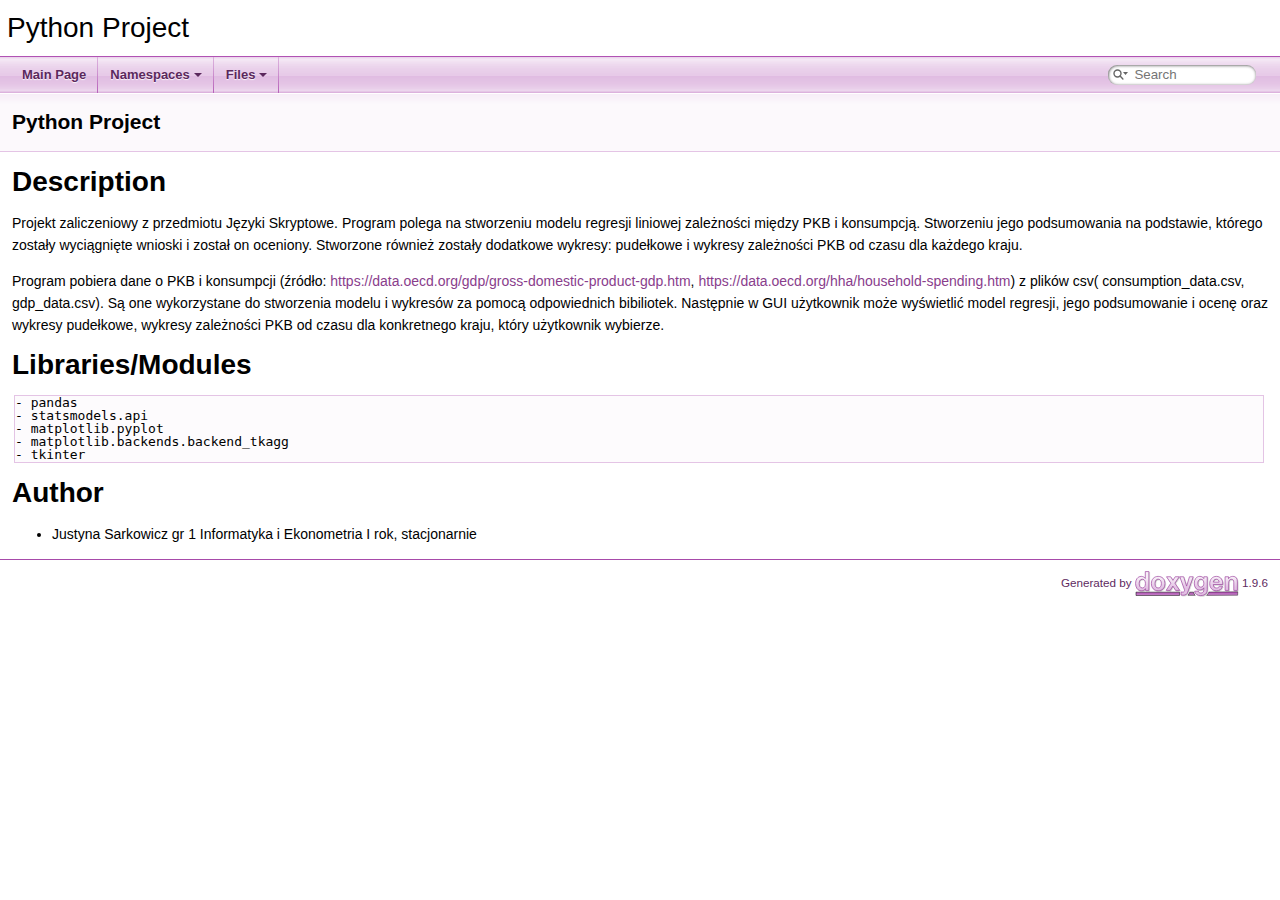
<file: HOW-TO/html/index.html>
<!DOCTYPE html PUBLIC "-//W3C//DTD XHTML 1.0 Transitional//EN" "https://www.w3.org/TR/xhtml1/DTD/xhtml1-transitional.dtd">
<html xmlns="http://www.w3.org/1999/xhtml" lang="en-US">
<head>
<meta http-equiv="Content-Type" content="text/xhtml;charset=UTF-8"/>
<meta http-equiv="X-UA-Compatible" content="IE=11"/>
<meta name="generator" content="Doxygen 1.9.6"/>
<meta name="viewport" content="width=device-width, initial-scale=1"/>
<title>Python Project: Python Project</title>
<link href="tabs.css" rel="stylesheet" type="text/css"/>
<script type="text/javascript" src="jquery.js"></script>
<script type="text/javascript" src="dynsections.js"></script>
<link href="search/search.css" rel="stylesheet" type="text/css"/>
<script type="text/javascript" src="search/searchdata.js"></script>
<script type="text/javascript" src="search/search.js"></script>
<link href="doxygen.css" rel="stylesheet" type="text/css" />
</head>
<body>
<div id="top"><!-- do not remove this div, it is closed by doxygen! -->
<div id="titlearea">
<table cellspacing="0" cellpadding="0">
 <tbody>
 <tr id="projectrow">
  <td id="projectalign">
   <div id="projectname">Python Project
   </div>
  </td>
 </tr>
 </tbody>
</table>
</div>
<!-- end header part -->
<!-- Generated by Doxygen 1.9.6 -->
<script type="text/javascript">
/* @license magnet:?xt=urn:btih:d3d9a9a6595521f9666a5e94cc830dab83b65699&amp;dn=expat.txt MIT */
var searchBox = new SearchBox("searchBox", "search/",'.html');
/* @license-end */
</script>
<script type="text/javascript" src="menudata.js"></script>
<script type="text/javascript" src="menu.js"></script>
<script type="text/javascript">
/* @license magnet:?xt=urn:btih:d3d9a9a6595521f9666a5e94cc830dab83b65699&amp;dn=expat.txt MIT */
$(function() {
  initMenu('',true,false,'search.php','Search');
  $(document).ready(function() { init_search(); });
});
/* @license-end */
</script>
<div id="main-nav"></div>
</div><!-- top -->
<!-- window showing the filter options -->
<div id="MSearchSelectWindow"
     onmouseover="return searchBox.OnSearchSelectShow()"
     onmouseout="return searchBox.OnSearchSelectHide()"
     onkeydown="return searchBox.OnSearchSelectKey(event)">
</div>

<!-- iframe showing the search results (closed by default) -->
<div id="MSearchResultsWindow">
<div id="MSearchResults">
<div class="SRPage">
<div id="SRIndex">
<div id="SRResults"></div>
<div class="SRStatus" id="Loading">Loading...</div>
<div class="SRStatus" id="Searching">Searching...</div>
<div class="SRStatus" id="NoMatches">No Matches</div>
</div>
</div>
</div>
</div>

<div><div class="header">
  <div class="headertitle"><div class="title">Python Project </div></div>
</div><!--header-->
<div class="contents">
<div class="textblock"><h1><a class="anchor" id="description_main"></a>
Description</h1>
<p>Projekt zaliczeniowy z przedmiotu Języki Skryptowe. Program polega na stworzeniu modelu regresji liniowej zależności między PKB i konsumpcją. Stworzeniu jego podsumowania na podstawie, którego zostały wyciągnięte wnioski i został on oceniony. Stworzone również zostały dodatkowe wykresy: pudełkowe i wykresy zależności PKB od czasu dla każdego kraju.</p>
<p>Program pobiera dane o PKB i konsumpcji (źródło: <a href="https://data.oecd.org/gdp/gross-domestic-product-gdp.htm">https://data.oecd.org/gdp/gross-domestic-product-gdp.htm</a>, <a href="https://data.oecd.org/hha/household-spending.htm">https://data.oecd.org/hha/household-spending.htm</a>) z plików csv( consumption_data.csv, gdp_data.csv). Są one wykorzystane do stworzenia modelu i wykresów za pomocą odpowiednich bibiliotek. Następnie w GUI użytkownik może wyświetlić model regresji, jego podsumowanie i ocenę oraz wykresy pudełkowe, wykresy zależności PKB od czasu dla konkretnego kraju, który użytkownik wybierze.</p>
<h1><a class="anchor" id="libraries_main"></a>
Libraries/Modules</h1>
<div class="fragment"><div class="line">- pandas</div>
<div class="line">- statsmodels.api</div>
<div class="line">- matplotlib.pyplot</div>
<div class="line">- matplotlib.backends.backend_tkagg</div>
<div class="line">- tkinter</div>
</div><!-- fragment --> <h1><a class="anchor" id="author_doxygen_example"></a>
Author</h1>
<ul>
<li>Justyna Sarkowicz gr 1 Informatyka i Ekonometria I rok, stacjonarnie </li>
</ul>
</div></div><!-- PageDoc -->
</div><!-- contents -->
<!-- start footer part -->
<hr class="footer"/><address class="footer"><small>
Generated by&#160;<a href="https://www.doxygen.org/index.html"><img class="footer" src="doxygen.svg" width="104" height="31" alt="doxygen"/></a> 1.9.6
</small></address>
</body>
</html>
</file>
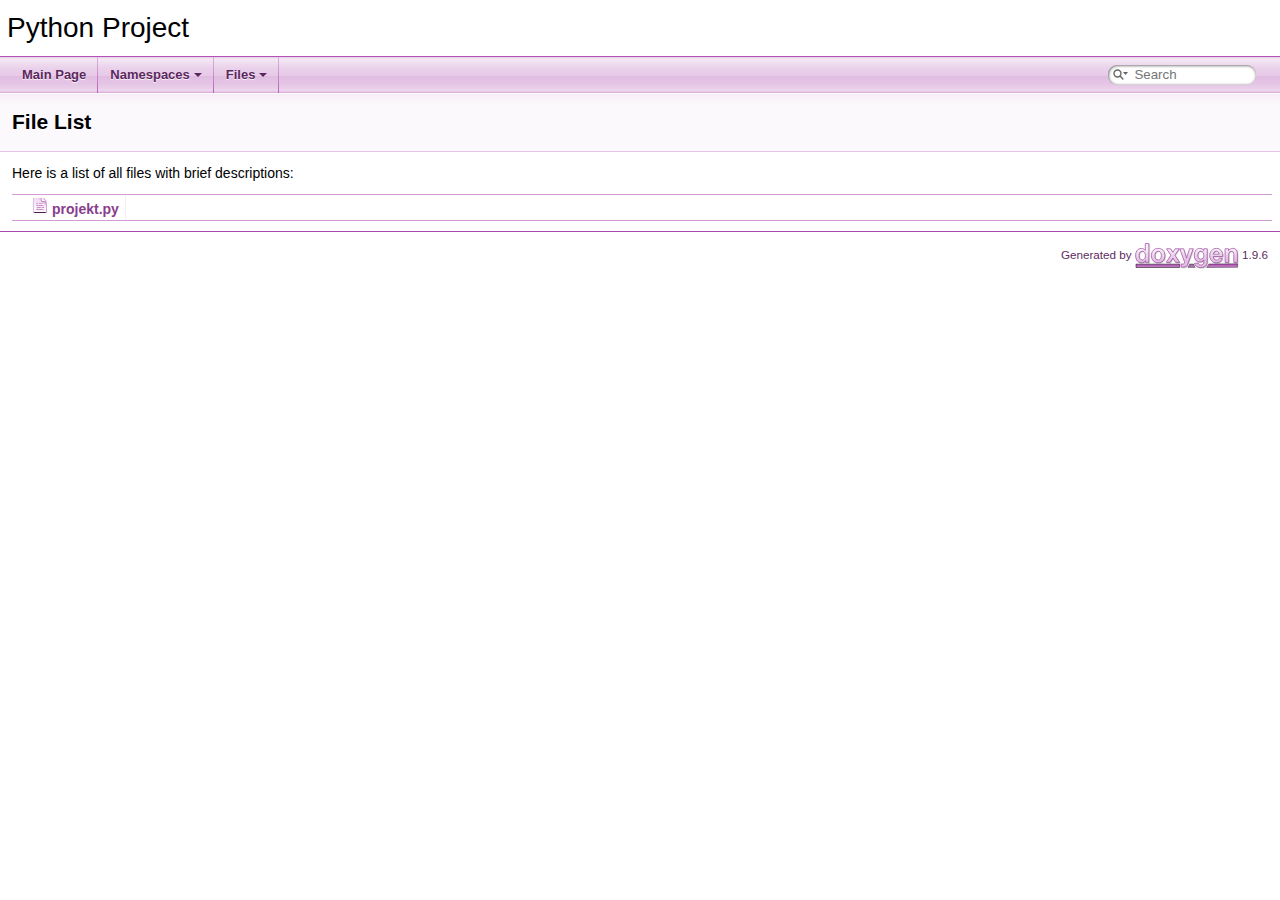
<file: HOW-TO/html/files.html>
<!DOCTYPE html PUBLIC "-//W3C//DTD XHTML 1.0 Transitional//EN" "https://www.w3.org/TR/xhtml1/DTD/xhtml1-transitional.dtd">
<html xmlns="http://www.w3.org/1999/xhtml" lang="en-US">
<head>
<meta http-equiv="Content-Type" content="text/xhtml;charset=UTF-8"/>
<meta http-equiv="X-UA-Compatible" content="IE=11"/>
<meta name="generator" content="Doxygen 1.9.6"/>
<meta name="viewport" content="width=device-width, initial-scale=1"/>
<title>Python Project: File List</title>
<link href="tabs.css" rel="stylesheet" type="text/css"/>
<script type="text/javascript" src="jquery.js"></script>
<script type="text/javascript" src="dynsections.js"></script>
<link href="search/search.css" rel="stylesheet" type="text/css"/>
<script type="text/javascript" src="search/searchdata.js"></script>
<script type="text/javascript" src="search/search.js"></script>
<link href="doxygen.css" rel="stylesheet" type="text/css" />
</head>
<body>
<div id="top"><!-- do not remove this div, it is closed by doxygen! -->
<div id="titlearea">
<table cellspacing="0" cellpadding="0">
 <tbody>
 <tr id="projectrow">
  <td id="projectalign">
   <div id="projectname">Python Project
   </div>
  </td>
 </tr>
 </tbody>
</table>
</div>
<!-- end header part -->
<!-- Generated by Doxygen 1.9.6 -->
<script type="text/javascript">
/* @license magnet:?xt=urn:btih:d3d9a9a6595521f9666a5e94cc830dab83b65699&amp;dn=expat.txt MIT */
var searchBox = new SearchBox("searchBox", "search/",'.html');
/* @license-end */
</script>
<script type="text/javascript" src="menudata.js"></script>
<script type="text/javascript" src="menu.js"></script>
<script type="text/javascript">
/* @license magnet:?xt=urn:btih:d3d9a9a6595521f9666a5e94cc830dab83b65699&amp;dn=expat.txt MIT */
$(function() {
  initMenu('',true,false,'search.php','Search');
  $(document).ready(function() { init_search(); });
});
/* @license-end */
</script>
<div id="main-nav"></div>
</div><!-- top -->
<!-- window showing the filter options -->
<div id="MSearchSelectWindow"
     onmouseover="return searchBox.OnSearchSelectShow()"
     onmouseout="return searchBox.OnSearchSelectHide()"
     onkeydown="return searchBox.OnSearchSelectKey(event)">
</div>

<!-- iframe showing the search results (closed by default) -->
<div id="MSearchResultsWindow">
<div id="MSearchResults">
<div class="SRPage">
<div id="SRIndex">
<div id="SRResults"></div>
<div class="SRStatus" id="Loading">Loading...</div>
<div class="SRStatus" id="Searching">Searching...</div>
<div class="SRStatus" id="NoMatches">No Matches</div>
</div>
</div>
</div>
</div>

<div class="header">
  <div class="headertitle"><div class="title">File List</div></div>
</div><!--header-->
<div class="contents">
<div class="textblock">Here is a list of all files with brief descriptions:</div><div class="directory">
<table class="directory">
<tr id="row_0_" class="even"><td class="entry"><span style="width:16px;display:inline-block;">&#160;</span><span class="icondoc"></span><a class="el" href="projekt_8py.html" target="_self">projekt.py</a></td><td class="desc"></td></tr>
</table>
</div><!-- directory -->
</div><!-- contents -->
<!-- start footer part -->
<hr class="footer"/><address class="footer"><small>
Generated by&#160;<a href="https://www.doxygen.org/index.html"><img class="footer" src="doxygen.svg" width="104" height="31" alt="doxygen"/></a> 1.9.6
</small></address>
</body>
</html>
</file>
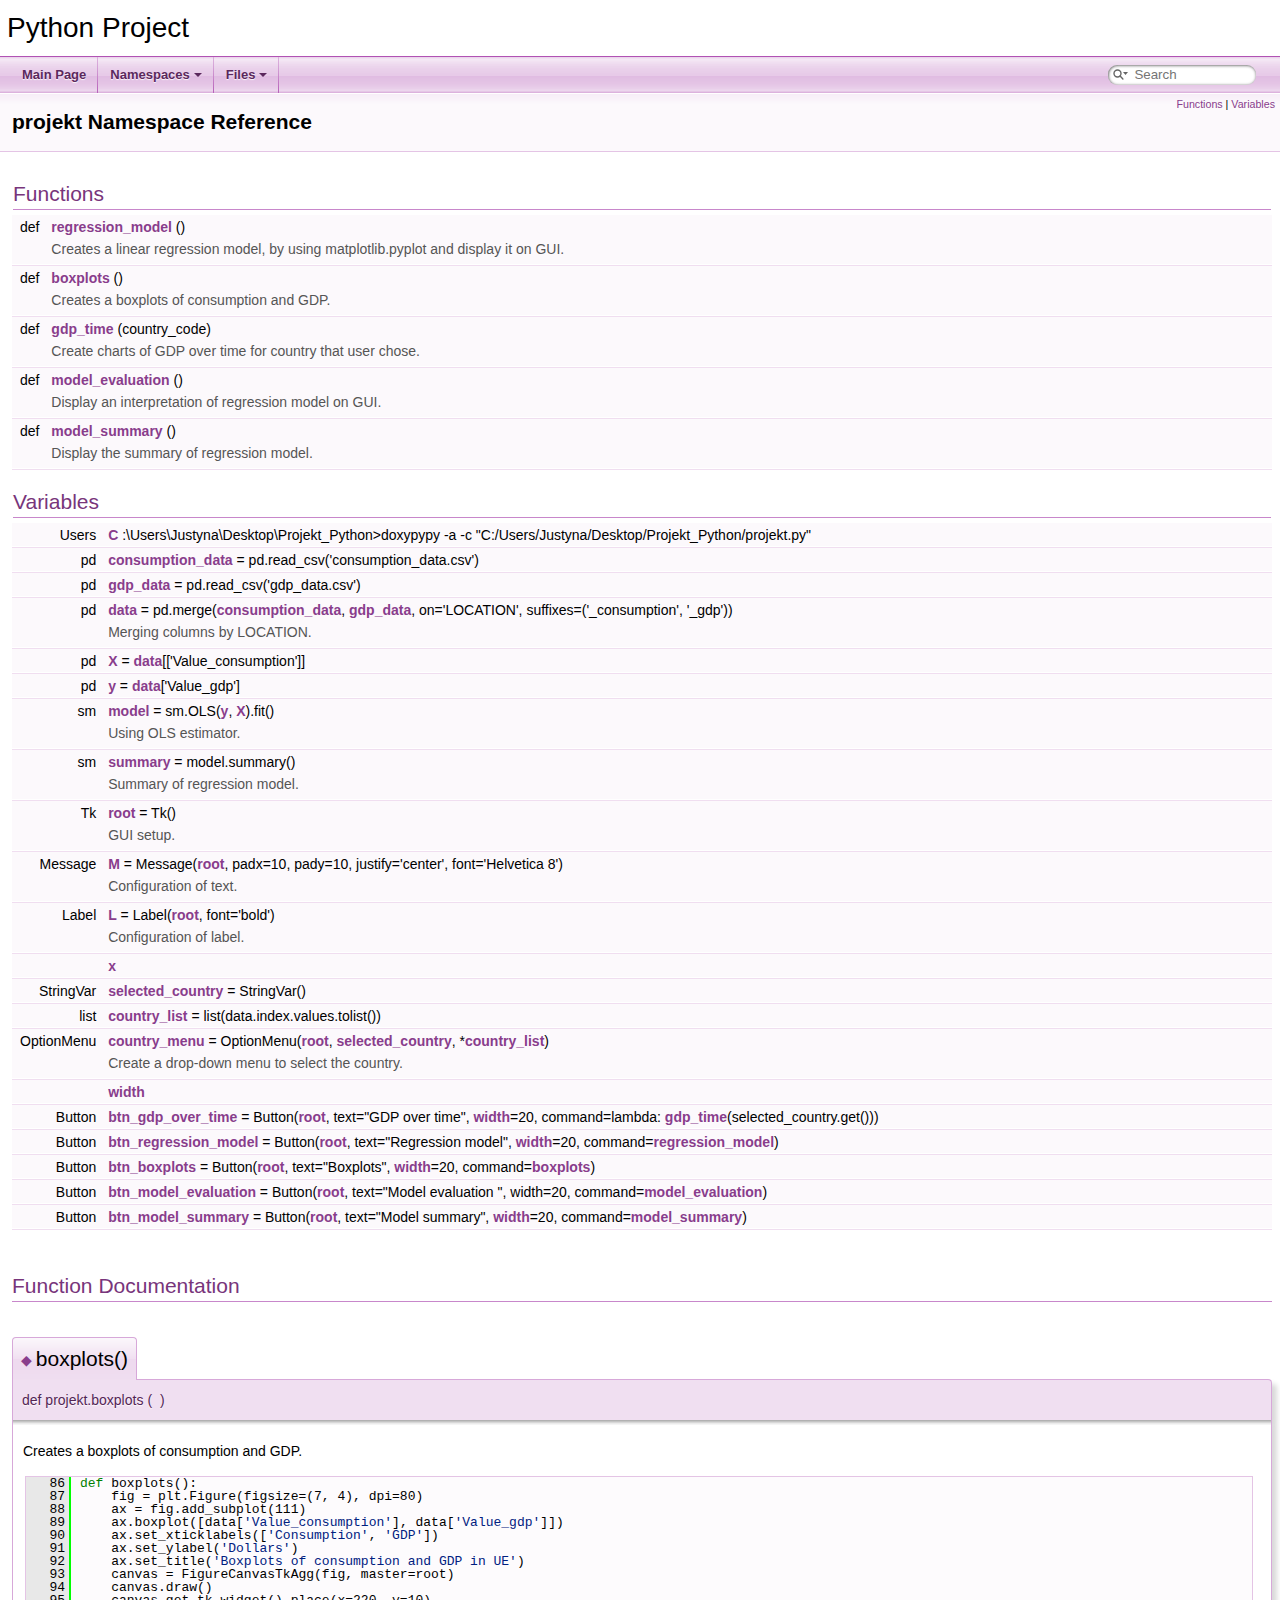
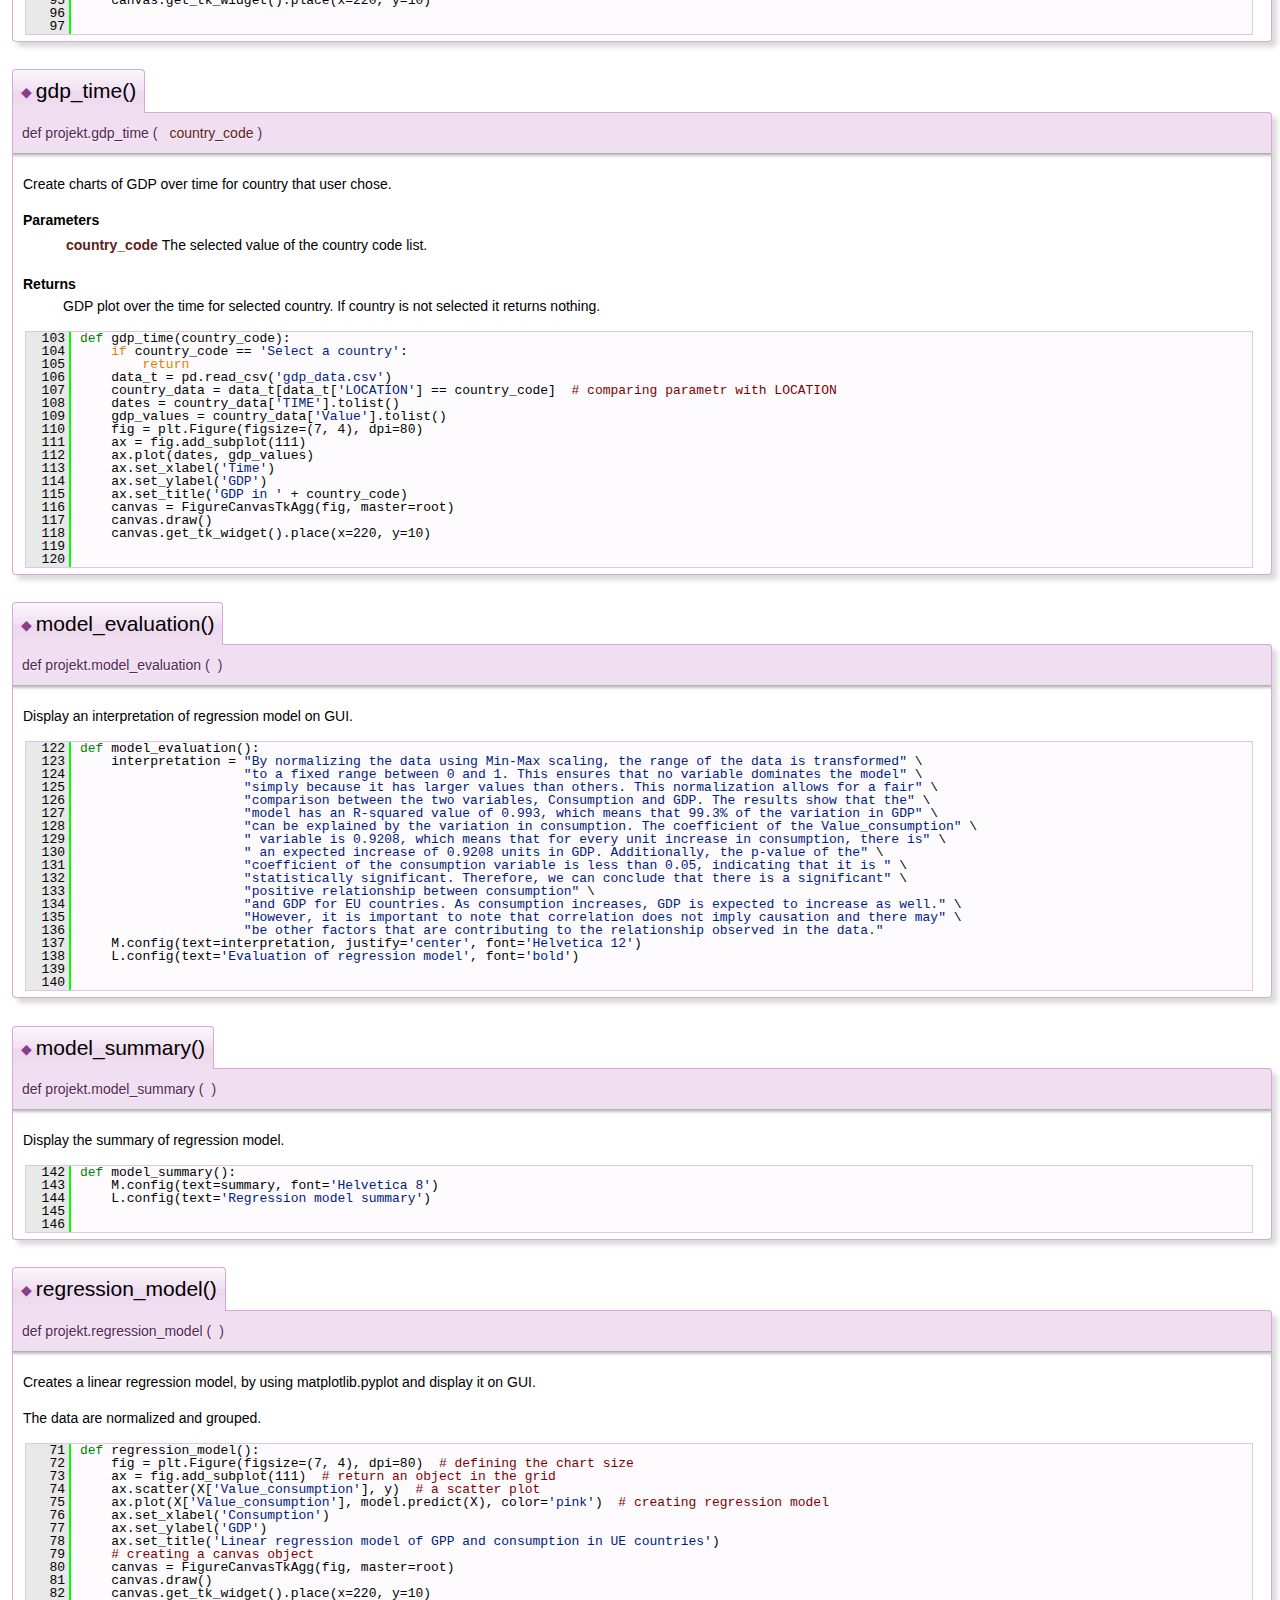
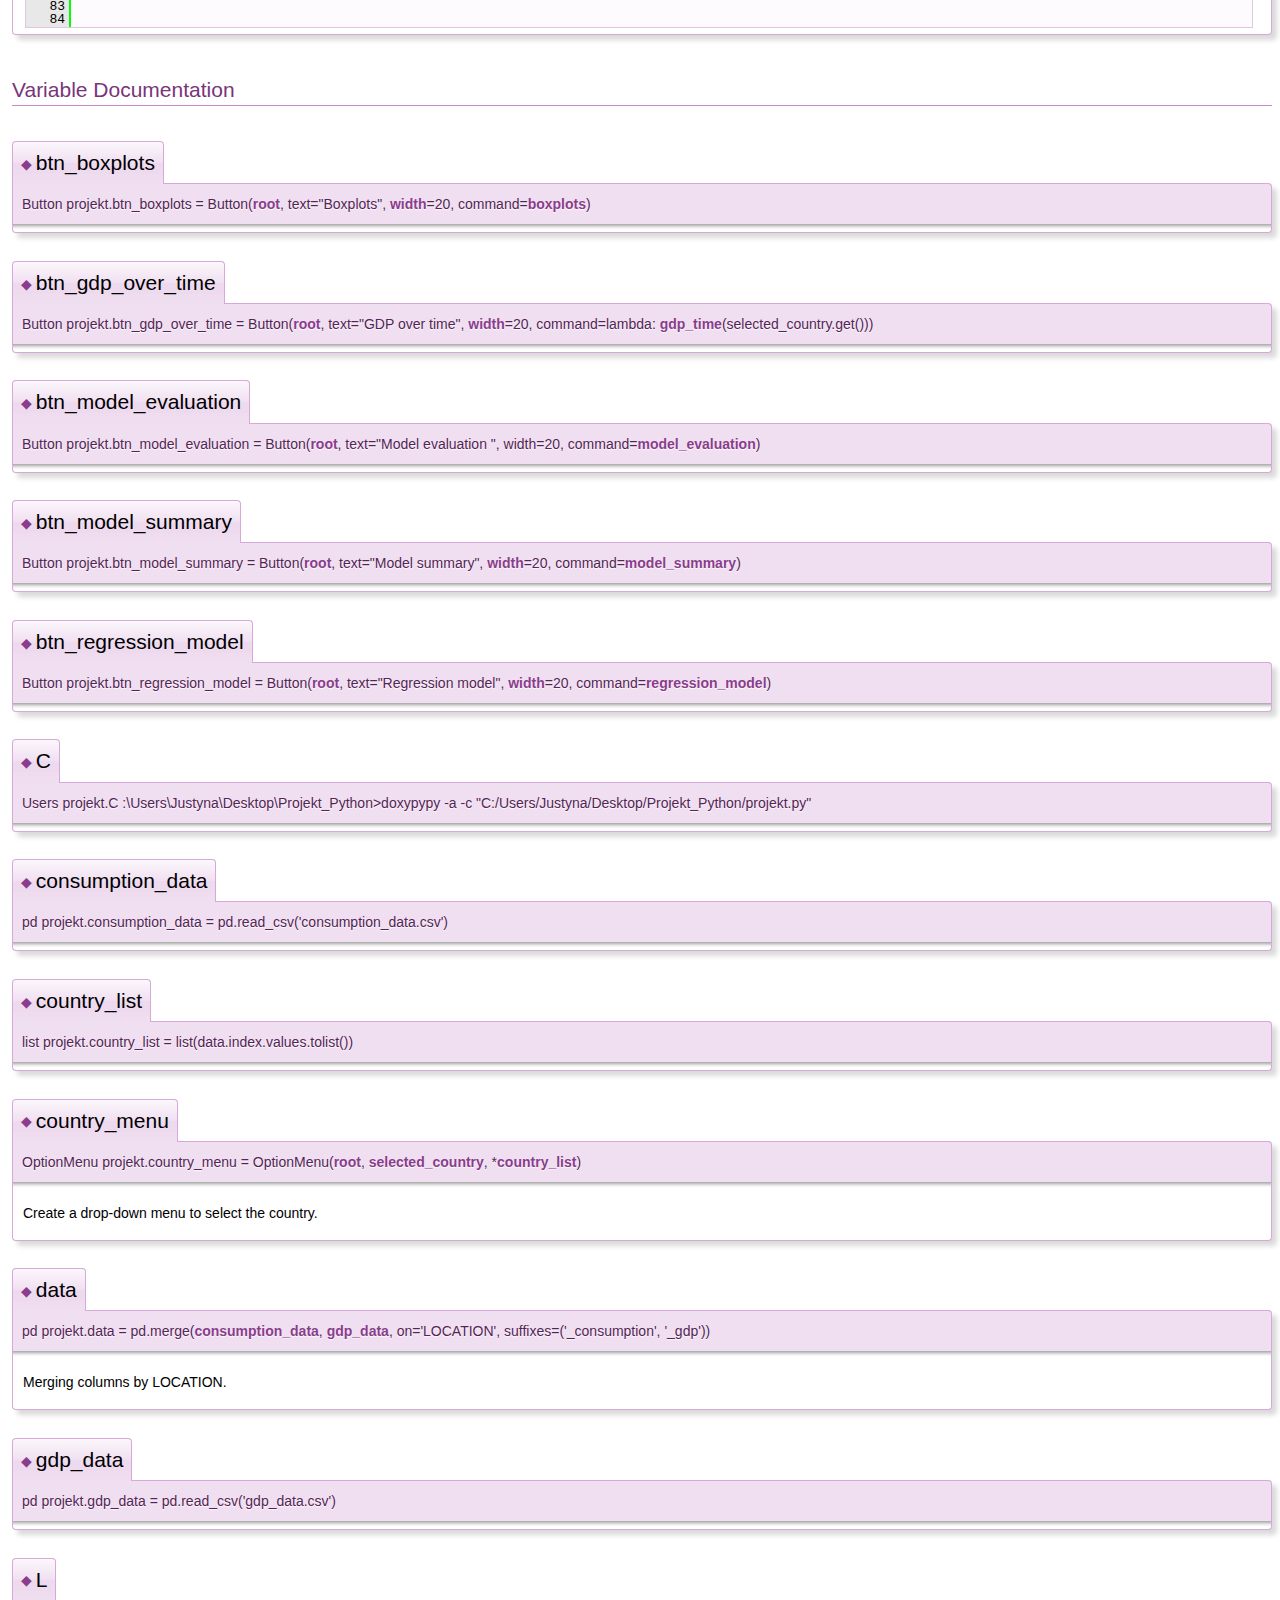
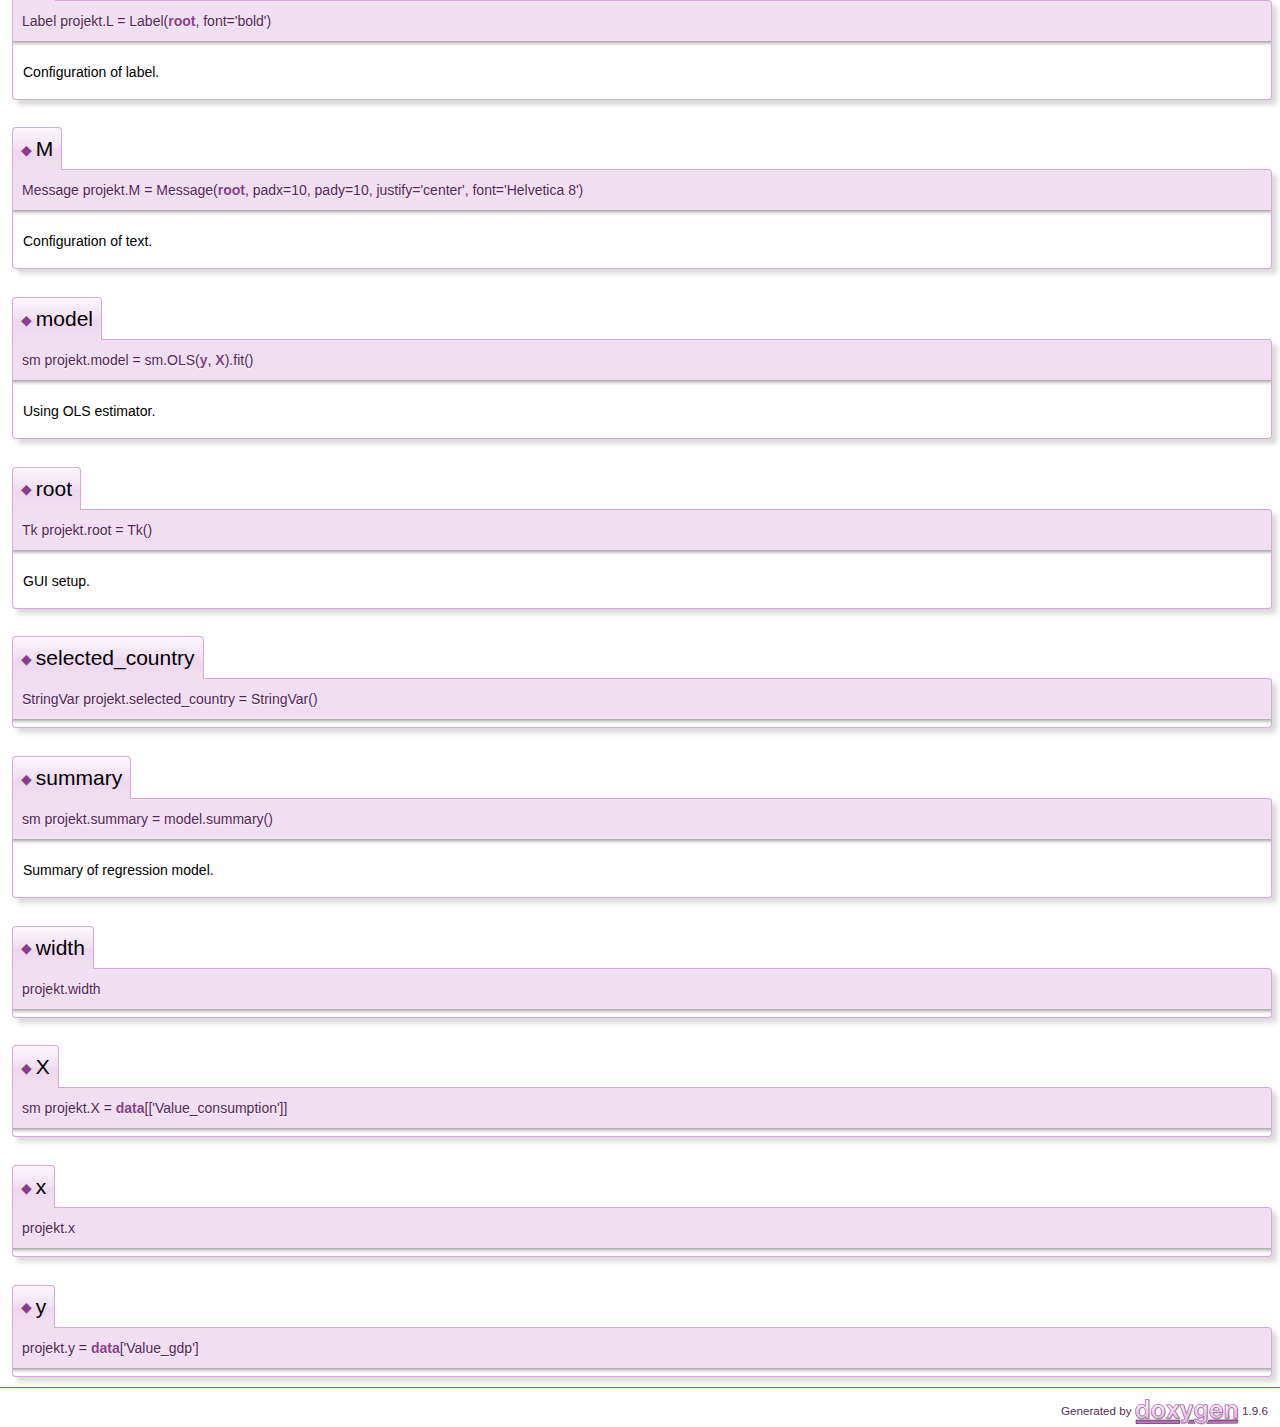
<file: HOW-TO/html/namespaceprojekt.html>
<!DOCTYPE html PUBLIC "-//W3C//DTD XHTML 1.0 Transitional//EN" "https://www.w3.org/TR/xhtml1/DTD/xhtml1-transitional.dtd">
<html xmlns="http://www.w3.org/1999/xhtml" lang="en-US">
<head>
<meta http-equiv="Content-Type" content="text/xhtml;charset=UTF-8"/>
<meta http-equiv="X-UA-Compatible" content="IE=11"/>
<meta name="generator" content="Doxygen 1.9.6"/>
<meta name="viewport" content="width=device-width, initial-scale=1"/>
<title>Python Project: projekt Namespace Reference</title>
<link href="tabs.css" rel="stylesheet" type="text/css"/>
<script type="text/javascript" src="jquery.js"></script>
<script type="text/javascript" src="dynsections.js"></script>
<link href="search/search.css" rel="stylesheet" type="text/css"/>
<script type="text/javascript" src="search/searchdata.js"></script>
<script type="text/javascript" src="search/search.js"></script>
<link href="doxygen.css" rel="stylesheet" type="text/css" />
</head>
<body>
<div id="top"><!-- do not remove this div, it is closed by doxygen! -->
<div id="titlearea">
<table cellspacing="0" cellpadding="0">
 <tbody>
 <tr id="projectrow">
  <td id="projectalign">
   <div id="projectname">Python Project
   </div>
  </td>
 </tr>
 </tbody>
</table>
</div>
<!-- end header part -->
<!-- Generated by Doxygen 1.9.6 -->
<script type="text/javascript">
/* @license magnet:?xt=urn:btih:d3d9a9a6595521f9666a5e94cc830dab83b65699&amp;dn=expat.txt MIT */
var searchBox = new SearchBox("searchBox", "search/",'.html');
/* @license-end */
</script>
<script type="text/javascript" src="menudata.js"></script>
<script type="text/javascript" src="menu.js"></script>
<script type="text/javascript">
/* @license magnet:?xt=urn:btih:d3d9a9a6595521f9666a5e94cc830dab83b65699&amp;dn=expat.txt MIT */
$(function() {
  initMenu('',true,false,'search.php','Search');
  $(document).ready(function() { init_search(); });
});
/* @license-end */
</script>
<div id="main-nav"></div>
<!-- window showing the filter options -->
<div id="MSearchSelectWindow"
     onmouseover="return searchBox.OnSearchSelectShow()"
     onmouseout="return searchBox.OnSearchSelectHide()"
     onkeydown="return searchBox.OnSearchSelectKey(event)">
</div>

<!-- iframe showing the search results (closed by default) -->
<div id="MSearchResultsWindow">
<div id="MSearchResults">
<div class="SRPage">
<div id="SRIndex">
<div id="SRResults"></div>
<div class="SRStatus" id="Loading">Loading...</div>
<div class="SRStatus" id="Searching">Searching...</div>
<div class="SRStatus" id="NoMatches">No Matches</div>
</div>
</div>
</div>
</div>

</div><!-- top -->
<div class="header">
  <div class="summary">
<a href="#func-members">Functions</a> &#124;
<a href="#var-members">Variables</a>  </div>
  <div class="headertitle"><div class="title">projekt Namespace Reference</div></div>
</div><!--header-->
<div class="contents">
<table class="memberdecls">
<tr class="heading"><td colspan="2"><h2 class="groupheader"><a id="func-members" name="func-members"></a>
Functions</h2></td></tr>
<tr class="memitem:af9379a624fbf83e0b678d8155d7a59a0"><td class="memItemLeft" align="right" valign="top">def&#160;</td><td class="memItemRight" valign="bottom"><a class="el" href="namespaceprojekt.html#af9379a624fbf83e0b678d8155d7a59a0">regression_model</a> ()</td></tr>
<tr class="memdesc:af9379a624fbf83e0b678d8155d7a59a0"><td class="mdescLeft">&#160;</td><td class="mdescRight">Creates a linear regression model, by using matplotlib.pyplot and display it on GUI.  <br /></td></tr>
<tr class="separator:af9379a624fbf83e0b678d8155d7a59a0"><td class="memSeparator" colspan="2">&#160;</td></tr>
<tr class="memitem:a45d0152923478b3841cc370da51f18c9"><td class="memItemLeft" align="right" valign="top">def&#160;</td><td class="memItemRight" valign="bottom"><a class="el" href="namespaceprojekt.html#a45d0152923478b3841cc370da51f18c9">boxplots</a> ()</td></tr>
<tr class="memdesc:a45d0152923478b3841cc370da51f18c9"><td class="mdescLeft">&#160;</td><td class="mdescRight">Creates a boxplots of consumption and GDP.  <br /></td></tr>
<tr class="separator:a45d0152923478b3841cc370da51f18c9"><td class="memSeparator" colspan="2">&#160;</td></tr>
<tr class="memitem:a99d4219efd64a42087698c649d0d913e"><td class="memItemLeft" align="right" valign="top">def&#160;</td><td class="memItemRight" valign="bottom"><a class="el" href="namespaceprojekt.html#a99d4219efd64a42087698c649d0d913e">gdp_time</a> (country_code)</td></tr>
<tr class="memdesc:a99d4219efd64a42087698c649d0d913e"><td class="mdescLeft">&#160;</td><td class="mdescRight">Create charts of GDP over time for country that user chose.  <br /></td></tr>
<tr class="separator:a99d4219efd64a42087698c649d0d913e"><td class="memSeparator" colspan="2">&#160;</td></tr>
<tr class="memitem:a7d68458167ec9697652137abc1400cc1"><td class="memItemLeft" align="right" valign="top">def&#160;</td><td class="memItemRight" valign="bottom"><a class="el" href="namespaceprojekt.html#a7d68458167ec9697652137abc1400cc1">model_evaluation</a> ()</td></tr>
<tr class="memdesc:a7d68458167ec9697652137abc1400cc1"><td class="mdescLeft">&#160;</td><td class="mdescRight">Display an interpretation of regression model on GUI.  <br /></td></tr>
<tr class="separator:a7d68458167ec9697652137abc1400cc1"><td class="memSeparator" colspan="2">&#160;</td></tr>
<tr class="memitem:ae9be8ab2273dd8e1e32d9a28c6322326"><td class="memItemLeft" align="right" valign="top">def&#160;</td><td class="memItemRight" valign="bottom"><a class="el" href="namespaceprojekt.html#ae9be8ab2273dd8e1e32d9a28c6322326">model_summary</a> ()</td></tr>
<tr class="memdesc:ae9be8ab2273dd8e1e32d9a28c6322326"><td class="mdescLeft">&#160;</td><td class="mdescRight">Display the summary of regression model.  <br /></td></tr>
<tr class="separator:ae9be8ab2273dd8e1e32d9a28c6322326"><td class="memSeparator" colspan="2">&#160;</td></tr>
</table><table class="memberdecls">
<tr class="heading"><td colspan="2"><h2 class="groupheader"><a id="var-members" name="var-members"></a>
Variables</h2></td></tr>
<tr class="memitem:afb8143d74e0ffe8226a3f9257b39116d"><td class="memItemLeft" align="right" valign="top">Users&#160;</td><td class="memItemRight" valign="bottom"><a class="el" href="namespaceprojekt.html#afb8143d74e0ffe8226a3f9257b39116d">C</a> :\Users\Justyna\Desktop\Projekt_Python&gt;doxypypy -a -c &quot;C:/Users/Justyna/Desktop/Projekt_Python/projekt.py&quot;</td></tr>
<tr class="separator:afb8143d74e0ffe8226a3f9257b39116d"><td class="memSeparator" colspan="2">&#160;</td></tr>
<tr class="memitem:a42eca1f0996934ea38f82bbbf5a1589b"><td class="memItemLeft" align="right" valign="top">pd&#160;</td><td class="memItemRight" valign="bottom"><a class="el" href="namespaceprojekt.html#a42eca1f0996934ea38f82bbbf5a1589b">consumption_data</a> = pd.read_csv('consumption_data.csv')</td></tr>
<tr class="separator:a42eca1f0996934ea38f82bbbf5a1589b"><td class="memSeparator" colspan="2">&#160;</td></tr>
<tr class="memitem:a6104e9a0d5369047c415bf972a6b47a4"><td class="memItemLeft" align="right" valign="top">pd&#160;</td><td class="memItemRight" valign="bottom"><a class="el" href="namespaceprojekt.html#a6104e9a0d5369047c415bf972a6b47a4">gdp_data</a> = pd.read_csv('gdp_data.csv')</td></tr>
<tr class="separator:a6104e9a0d5369047c415bf972a6b47a4"><td class="memSeparator" colspan="2">&#160;</td></tr>
<tr class="memitem:a8bf093d6d7a066e7868d698c242c3d8a"><td class="memItemLeft" align="right" valign="top">pd&#160;</td><td class="memItemRight" valign="bottom"><a class="el" href="namespaceprojekt.html#a8bf093d6d7a066e7868d698c242c3d8a">data</a> = pd.merge(<a class="el" href="namespaceprojekt.html#a42eca1f0996934ea38f82bbbf5a1589b">consumption_data</a>, <a class="el" href="namespaceprojekt.html#a6104e9a0d5369047c415bf972a6b47a4">gdp_data</a>, on='LOCATION', suffixes=('_consumption', '_gdp'))</td></tr>
<tr class="memdesc:a8bf093d6d7a066e7868d698c242c3d8a"><td class="mdescLeft">&#160;</td><td class="mdescRight">Merging columns by LOCATION.  <br /></td></tr>
<tr class="separator:a8bf093d6d7a066e7868d698c242c3d8a"><td class="memSeparator" colspan="2">&#160;</td></tr>
<tr class="memitem:a9927aca26d3a9fdb4dacbc75f5522ac4"><td class="memItemLeft" align="right" valign="top">pd&#160;</td><td class="memItemRight" valign="bottom"><a class="el" href="namespaceprojekt.html#a9927aca26d3a9fdb4dacbc75f5522ac4">X</a> = <a class="el" href="namespaceprojekt.html#a8bf093d6d7a066e7868d698c242c3d8a">data</a>[['Value_consumption']]</td></tr>
<tr class="separator:a9927aca26d3a9fdb4dacbc75f5522ac4"><td class="memSeparator" colspan="2">&#160;</td></tr>
<tr class="memitem:a62a20838e3e23274406614f3e9308937"><td class="memItemLeft" align="right" valign="top">pd&#160;</td><td class="memItemRight" valign="bottom"><a class="el" href="namespaceprojekt.html#a62a20838e3e23274406614f3e9308937">y</a> = <a class="el" href="namespaceprojekt.html#a8bf093d6d7a066e7868d698c242c3d8a">data</a>['Value_gdp']</td></tr>
<tr class="separator:a62a20838e3e23274406614f3e9308937"><td class="memSeparator" colspan="2">&#160;</td></tr>
<tr class="memitem:a1359571caf436b1c22e1c3eb12086c98"><td class="memItemLeft" align="right" valign="top">sm&#160;</td><td class="memItemRight" valign="bottom"><a class="el" href="namespaceprojekt.html#a1359571caf436b1c22e1c3eb12086c98">model</a> = sm.OLS(<a class="el" href="namespaceprojekt.html#a62a20838e3e23274406614f3e9308937">y</a>, <a class="el" href="namespaceprojekt.html#a9927aca26d3a9fdb4dacbc75f5522ac4">X</a>).fit()</td></tr>
<tr class="memdesc:a1359571caf436b1c22e1c3eb12086c98"><td class="mdescLeft">&#160;</td><td class="mdescRight">Using OLS estimator.  <br /></td></tr>
<tr class="separator:a1359571caf436b1c22e1c3eb12086c98"><td class="memSeparator" colspan="2">&#160;</td></tr>
<tr class="memitem:a4ca00348006ff0cdb2620a7640be6545"><td class="memItemLeft" align="right" valign="top">sm&#160;</td><td class="memItemRight" valign="bottom"><a class="el" href="namespaceprojekt.html#a4ca00348006ff0cdb2620a7640be6545">summary</a> = model.summary()</td></tr>
<tr class="memdesc:a4ca00348006ff0cdb2620a7640be6545"><td class="mdescLeft">&#160;</td><td class="mdescRight">Summary of regression model.  <br /></td></tr>
<tr class="separator:a4ca00348006ff0cdb2620a7640be6545"><td class="memSeparator" colspan="2">&#160;</td></tr>
<tr class="memitem:a0b1fc2ebcab605a2b36dbb9b0d0811c8"><td class="memItemLeft" align="right" valign="top">Tk&#160;</td><td class="memItemRight" valign="bottom"><a class="el" href="namespaceprojekt.html#a0b1fc2ebcab605a2b36dbb9b0d0811c8">root</a> = Tk()</td></tr>
<tr class="memdesc:a0b1fc2ebcab605a2b36dbb9b0d0811c8"><td class="mdescLeft">&#160;</td><td class="mdescRight">GUI setup.  <br /></td></tr>
<tr class="separator:a0b1fc2ebcab605a2b36dbb9b0d0811c8"><td class="memSeparator" colspan="2">&#160;</td></tr>
<tr class="memitem:ae5a3646e448989c125f0ec27e707af99"><td class="memItemLeft" align="right" valign="top">Message&#160;</td><td class="memItemRight" valign="bottom"><a class="el" href="namespaceprojekt.html#ae5a3646e448989c125f0ec27e707af99">M</a> = Message(<a class="el" href="namespaceprojekt.html#a0b1fc2ebcab605a2b36dbb9b0d0811c8">root</a>, padx=10, pady=10, justify='center', font='Helvetica 8')</td></tr>
<tr class="memdesc:ae5a3646e448989c125f0ec27e707af99"><td class="mdescLeft">&#160;</td><td class="mdescRight">Configuration of text.  <br /></td></tr>
<tr class="separator:ae5a3646e448989c125f0ec27e707af99"><td class="memSeparator" colspan="2">&#160;</td></tr>
<tr class="memitem:af46500f2e623c0acab5d7dd438480022"><td class="memItemLeft" align="right" valign="top">Label&#160;</td><td class="memItemRight" valign="bottom"><a class="el" href="namespaceprojekt.html#af46500f2e623c0acab5d7dd438480022">L</a> = Label(<a class="el" href="namespaceprojekt.html#a0b1fc2ebcab605a2b36dbb9b0d0811c8">root</a>, font='bold')</td></tr>
<tr class="memdesc:af46500f2e623c0acab5d7dd438480022"><td class="mdescLeft">&#160;</td><td class="mdescRight">Configuration of label.  <br /></td></tr>
<tr class="separator:af46500f2e623c0acab5d7dd438480022"><td class="memSeparator" colspan="2">&#160;</td></tr>
<tr class="memitem:a7d937422c5d467c9bde22136eb3e7091"><td class="memItemLeft" align="right" valign="top">&#160;</td><td class="memItemRight" valign="bottom"><a class="el" href="namespaceprojekt.html#a7d937422c5d467c9bde22136eb3e7091">x</a></td></tr>
<tr class="separator:a7d937422c5d467c9bde22136eb3e7091"><td class="memSeparator" colspan="2">&#160;</td></tr>
<tr class="memitem:acabda7eda725d55f531fef21bce460d8"><td class="memItemLeft" align="right" valign="top">StringVar&#160;</td><td class="memItemRight" valign="bottom"><a class="el" href="namespaceprojekt.html#acabda7eda725d55f531fef21bce460d8">selected_country</a> = StringVar()</td></tr>
<tr class="separator:acabda7eda725d55f531fef21bce460d8"><td class="memSeparator" colspan="2">&#160;</td></tr>
<tr class="memitem:a510e019c60c8464cc20ca55bb67ec592"><td class="memItemLeft" align="right" valign="top">list&#160;</td><td class="memItemRight" valign="bottom"><a class="el" href="namespaceprojekt.html#a510e019c60c8464cc20ca55bb67ec592">country_list</a> = list(data.index.values.tolist())</td></tr>
<tr class="separator:a510e019c60c8464cc20ca55bb67ec592"><td class="memSeparator" colspan="2">&#160;</td></tr>
<tr class="memitem:acc1e01ad7bbfdc2fd2feddf3d42ae4f1"><td class="memItemLeft" align="right" valign="top">OptionMenu&#160;</td><td class="memItemRight" valign="bottom"><a class="el" href="namespaceprojekt.html#acc1e01ad7bbfdc2fd2feddf3d42ae4f1">country_menu</a> = OptionMenu(<a class="el" href="namespaceprojekt.html#a0b1fc2ebcab605a2b36dbb9b0d0811c8">root</a>, <a class="el" href="namespaceprojekt.html#acabda7eda725d55f531fef21bce460d8">selected_country</a>, *<a class="el" href="namespaceprojekt.html#a510e019c60c8464cc20ca55bb67ec592">country_list</a>)</td></tr>
<tr class="memdesc:acc1e01ad7bbfdc2fd2feddf3d42ae4f1"><td class="mdescLeft">&#160;</td><td class="mdescRight">Create a drop-down menu to select the country.  <br /></td></tr>
<tr class="separator:acc1e01ad7bbfdc2fd2feddf3d42ae4f1"><td class="memSeparator" colspan="2">&#160;</td></tr>
<tr class="memitem:ae145c6aa7f54079b128ff3e04cff877d"><td class="memItemLeft" align="right" valign="top">&#160;</td><td class="memItemRight" valign="bottom"><a class="el" href="namespaceprojekt.html#ae145c6aa7f54079b128ff3e04cff877d">width</a></td></tr>
<tr class="separator:ae145c6aa7f54079b128ff3e04cff877d"><td class="memSeparator" colspan="2">&#160;</td></tr>
<tr class="memitem:ad5bbdc30fe52bb3d440bdd854e02c7a5"><td class="memItemLeft" align="right" valign="top">Button&#160;</td><td class="memItemRight" valign="bottom"><a class="el" href="namespaceprojekt.html#ad5bbdc30fe52bb3d440bdd854e02c7a5">btn_gdp_over_time</a> = Button(<a class="el" href="namespaceprojekt.html#a0b1fc2ebcab605a2b36dbb9b0d0811c8">root</a>, text=&quot;GDP over time&quot;, <a class="el" href="namespaceprojekt.html#ae145c6aa7f54079b128ff3e04cff877d">width</a>=20, command=lambda: <a class="el" href="namespaceprojekt.html#a99d4219efd64a42087698c649d0d913e">gdp_time</a>(selected_country.get()))</td></tr>
<tr class="separator:ad5bbdc30fe52bb3d440bdd854e02c7a5"><td class="memSeparator" colspan="2">&#160;</td></tr>
<tr class="memitem:a97953080fdd90885bdb5e2e3e2016118"><td class="memItemLeft" align="right" valign="top">Button&#160;</td><td class="memItemRight" valign="bottom"><a class="el" href="namespaceprojekt.html#a97953080fdd90885bdb5e2e3e2016118">btn_regression_model</a> = Button(<a class="el" href="namespaceprojekt.html#a0b1fc2ebcab605a2b36dbb9b0d0811c8">root</a>, text=&quot;Regression model&quot;, <a class="el" href="namespaceprojekt.html#ae145c6aa7f54079b128ff3e04cff877d">width</a>=20, command=<a class="el" href="namespaceprojekt.html#af9379a624fbf83e0b678d8155d7a59a0">regression_model</a>)</td></tr>
<tr class="separator:a97953080fdd90885bdb5e2e3e2016118"><td class="memSeparator" colspan="2">&#160;</td></tr>
<tr class="memitem:a2a6d5f58eb49cd8b80a926197edf0aa7"><td class="memItemLeft" align="right" valign="top">Button&#160;</td><td class="memItemRight" valign="bottom"><a class="el" href="namespaceprojekt.html#a2a6d5f58eb49cd8b80a926197edf0aa7">btn_boxplots</a> = Button(<a class="el" href="namespaceprojekt.html#a0b1fc2ebcab605a2b36dbb9b0d0811c8">root</a>, text=&quot;Boxplots&quot;, <a class="el" href="namespaceprojekt.html#ae145c6aa7f54079b128ff3e04cff877d">width</a>=20, command=<a class="el" href="namespaceprojekt.html#a45d0152923478b3841cc370da51f18c9">boxplots</a>)</td></tr>
<tr class="separator:a2a6d5f58eb49cd8b80a926197edf0aa7"><td class="memSeparator" colspan="2">&#160;</td></tr>
<tr class="memitem:a83aa8ff30a546fcd1dc0e22e79334f4f"><td class="memItemLeft" align="right" valign="top">Button&#160;</td><td class="memItemRight" valign="bottom"><a class="el" href="namespaceprojekt.html#a83aa8ff30a546fcd1dc0e22e79334f4f">btn_model_evaluation</a> = Button(<a class="el" href="namespaceprojekt.html#a0b1fc2ebcab605a2b36dbb9b0d0811c8">root</a>, text=&quot;Model evaluation &quot;, width=20, command=<a class="el" href="namespaceprojekt.html#a7d68458167ec9697652137abc1400cc1">model_evaluation</a>)</td></tr>
<tr class="separator:a83aa8ff30a546fcd1dc0e22e79334f4f"><td class="memSeparator" colspan="2">&#160;</td></tr>
<tr class="memitem:a8783207ec53d1d13f24ed0e7e544a1b1"><td class="memItemLeft" align="right" valign="top">Button&#160;</td><td class="memItemRight" valign="bottom"><a class="el" href="namespaceprojekt.html#a8783207ec53d1d13f24ed0e7e544a1b1">btn_model_summary</a> = Button(<a class="el" href="namespaceprojekt.html#a0b1fc2ebcab605a2b36dbb9b0d0811c8">root</a>, text=&quot;Model summary&quot;, <a class="el" href="namespaceprojekt.html#ae145c6aa7f54079b128ff3e04cff877d">width</a>=20, command=<a class="el" href="namespaceprojekt.html#ae9be8ab2273dd8e1e32d9a28c6322326">model_summary</a>)</td></tr>
<tr class="separator:a8783207ec53d1d13f24ed0e7e544a1b1"><td class="memSeparator" colspan="2">&#160;</td></tr>
</table>
<h2 class="groupheader">Function Documentation</h2>
<a id="a45d0152923478b3841cc370da51f18c9" name="a45d0152923478b3841cc370da51f18c9"></a>
<h2 class="memtitle"><span class="permalink"><a href="#a45d0152923478b3841cc370da51f18c9">&#9670;&#160;</a></span>boxplots()</h2>

<div class="memitem">
<div class="memproto">
      <table class="memname">
        <tr>
          <td class="memname">def projekt.boxplots </td>
          <td>(</td>
          <td class="paramname"></td><td>)</td>
          <td></td>
        </tr>
      </table>
</div><div class="memdoc">

<p>Creates a boxplots of consumption and GDP. </p>
<div class="fragment"><div class="line"><span class="lineno">   86</span><span class="keyword">def </span>boxplots():</div>
<div class="line"><span class="lineno">   87</span>    fig = plt.Figure(figsize=(7, 4), dpi=80)</div>
<div class="line"><span class="lineno">   88</span>    ax = fig.add_subplot(111)</div>
<div class="line"><span class="lineno">   89</span>    ax.boxplot([data[<span class="stringliteral">&#39;Value_consumption&#39;</span>], data[<span class="stringliteral">&#39;Value_gdp&#39;</span>]])</div>
<div class="line"><span class="lineno">   90</span>    ax.set_xticklabels([<span class="stringliteral">&#39;Consumption&#39;</span>, <span class="stringliteral">&#39;GDP&#39;</span>])</div>
<div class="line"><span class="lineno">   91</span>    ax.set_ylabel(<span class="stringliteral">&#39;Dollars&#39;</span>)</div>
<div class="line"><span class="lineno">   92</span>    ax.set_title(<span class="stringliteral">&#39;Boxplots of consumption and GDP in UE&#39;</span>)</div>
<div class="line"><span class="lineno">   93</span>    canvas = FigureCanvasTkAgg(fig, master=root)</div>
<div class="line"><span class="lineno">   94</span>    canvas.draw()</div>
<div class="line"><span class="lineno">   95</span>    canvas.get_tk_widget().place(x=220, y=10)</div>
<div class="line"><span class="lineno">   96</span> </div>
<div class="line"><span class="lineno">   97</span> </div>
</div><!-- fragment -->
</div>
</div>
<a id="a99d4219efd64a42087698c649d0d913e" name="a99d4219efd64a42087698c649d0d913e"></a>
<h2 class="memtitle"><span class="permalink"><a href="#a99d4219efd64a42087698c649d0d913e">&#9670;&#160;</a></span>gdp_time()</h2>

<div class="memitem">
<div class="memproto">
      <table class="memname">
        <tr>
          <td class="memname">def projekt.gdp_time </td>
          <td>(</td>
          <td class="paramtype">&#160;</td>
          <td class="paramname"><em>country_code</em></td><td>)</td>
          <td></td>
        </tr>
      </table>
</div><div class="memdoc">

<p>Create charts of GDP over time for country that user chose. </p>
<dl class="params"><dt>Parameters</dt><dd>
  <table class="params">
    <tr><td class="paramname">country_code</td><td>The selected value of the country code list. </td></tr>
  </table>
  </dd>
</dl>
<dl class="section return"><dt>Returns</dt><dd>GDP plot over the time for selected country. If country is not selected it returns nothing. </dd></dl>
<div class="fragment"><div class="line"><span class="lineno">  103</span><span class="keyword">def </span>gdp_time(country_code):</div>
<div class="line"><span class="lineno">  104</span>    <span class="keywordflow">if</span> country_code == <span class="stringliteral">&#39;Select a country&#39;</span>:</div>
<div class="line"><span class="lineno">  105</span>        <span class="keywordflow">return</span></div>
<div class="line"><span class="lineno">  106</span>    data_t = pd.read_csv(<span class="stringliteral">&#39;gdp_data.csv&#39;</span>)</div>
<div class="line"><span class="lineno">  107</span>    country_data = data_t[data_t[<span class="stringliteral">&#39;LOCATION&#39;</span>] == country_code]  <span class="comment"># comparing parametr with LOCATION</span></div>
<div class="line"><span class="lineno">  108</span>    dates = country_data[<span class="stringliteral">&#39;TIME&#39;</span>].tolist()</div>
<div class="line"><span class="lineno">  109</span>    gdp_values = country_data[<span class="stringliteral">&#39;Value&#39;</span>].tolist()</div>
<div class="line"><span class="lineno">  110</span>    fig = plt.Figure(figsize=(7, 4), dpi=80)</div>
<div class="line"><span class="lineno">  111</span>    ax = fig.add_subplot(111)</div>
<div class="line"><span class="lineno">  112</span>    ax.plot(dates, gdp_values)</div>
<div class="line"><span class="lineno">  113</span>    ax.set_xlabel(<span class="stringliteral">&#39;Time&#39;</span>)</div>
<div class="line"><span class="lineno">  114</span>    ax.set_ylabel(<span class="stringliteral">&#39;GDP&#39;</span>)</div>
<div class="line"><span class="lineno">  115</span>    ax.set_title(<span class="stringliteral">&#39;GDP in &#39;</span> + country_code)</div>
<div class="line"><span class="lineno">  116</span>    canvas = FigureCanvasTkAgg(fig, master=root)</div>
<div class="line"><span class="lineno">  117</span>    canvas.draw()</div>
<div class="line"><span class="lineno">  118</span>    canvas.get_tk_widget().place(x=220, y=10)</div>
<div class="line"><span class="lineno">  119</span> </div>
<div class="line"><span class="lineno">  120</span> </div>
</div><!-- fragment -->
</div>
</div>
<a id="a7d68458167ec9697652137abc1400cc1" name="a7d68458167ec9697652137abc1400cc1"></a>
<h2 class="memtitle"><span class="permalink"><a href="#a7d68458167ec9697652137abc1400cc1">&#9670;&#160;</a></span>model_evaluation()</h2>

<div class="memitem">
<div class="memproto">
      <table class="memname">
        <tr>
          <td class="memname">def projekt.model_evaluation </td>
          <td>(</td>
          <td class="paramname"></td><td>)</td>
          <td></td>
        </tr>
      </table>
</div><div class="memdoc">

<p>Display an interpretation of regression model on GUI. </p>
<div class="fragment"><div class="line"><span class="lineno">  122</span><span class="keyword">def </span>model_evaluation():</div>
<div class="line"><span class="lineno">  123</span>    interpretation = <span class="stringliteral">&quot;By normalizing the data using Min-Max scaling, the range of the data is transformed&quot;</span> \</div>
<div class="line"><span class="lineno">  124</span>                     <span class="stringliteral">&quot;to a fixed range between 0 and 1. This ensures that no variable dominates the model&quot;</span> \</div>
<div class="line"><span class="lineno">  125</span>                     <span class="stringliteral">&quot;simply because it has larger values than others. This normalization allows for a fair&quot;</span> \</div>
<div class="line"><span class="lineno">  126</span>                     <span class="stringliteral">&quot;comparison between the two variables, Consumption and GDP. The results show that the&quot;</span> \</div>
<div class="line"><span class="lineno">  127</span>                     <span class="stringliteral">&quot;model has an R-squared value of 0.993, which means that 99.3% of the variation in GDP&quot;</span> \</div>
<div class="line"><span class="lineno">  128</span>                     <span class="stringliteral">&quot;can be explained by the variation in consumption. The coefficient of the Value_consumption&quot;</span> \</div>
<div class="line"><span class="lineno">  129</span>                     <span class="stringliteral">&quot; variable is 0.9208, which means that for every unit increase in consumption, there is&quot;</span> \</div>
<div class="line"><span class="lineno">  130</span>                     <span class="stringliteral">&quot; an expected increase of 0.9208 units in GDP. Additionally, the p-value of the&quot;</span> \</div>
<div class="line"><span class="lineno">  131</span>                     <span class="stringliteral">&quot;coefficient of the consumption variable is less than 0.05, indicating that it is &quot;</span> \</div>
<div class="line"><span class="lineno">  132</span>                     <span class="stringliteral">&quot;statistically significant. Therefore, we can conclude that there is a significant&quot;</span> \</div>
<div class="line"><span class="lineno">  133</span>                     <span class="stringliteral">&quot;positive relationship between consumption&quot;</span> \</div>
<div class="line"><span class="lineno">  134</span>                     <span class="stringliteral">&quot;and GDP for EU countries. As consumption increases, GDP is expected to increase as well.&quot;</span> \</div>
<div class="line"><span class="lineno">  135</span>                     <span class="stringliteral">&quot;However, it is important to note that correlation does not imply causation and there may&quot;</span> \</div>
<div class="line"><span class="lineno">  136</span>                     <span class="stringliteral">&quot;be other factors that are contributing to the relationship observed in the data.&quot;</span></div>
<div class="line"><span class="lineno">  137</span>    M.config(text=interpretation, justify=<span class="stringliteral">&#39;center&#39;</span>, font=<span class="stringliteral">&#39;Helvetica 12&#39;</span>)</div>
<div class="line"><span class="lineno">  138</span>    L.config(text=<span class="stringliteral">&#39;Evaluation of regression model&#39;</span>, font=<span class="stringliteral">&#39;bold&#39;</span>)</div>
<div class="line"><span class="lineno">  139</span> </div>
<div class="line"><span class="lineno">  140</span> </div>
</div><!-- fragment -->
</div>
</div>
<a id="ae9be8ab2273dd8e1e32d9a28c6322326" name="ae9be8ab2273dd8e1e32d9a28c6322326"></a>
<h2 class="memtitle"><span class="permalink"><a href="#ae9be8ab2273dd8e1e32d9a28c6322326">&#9670;&#160;</a></span>model_summary()</h2>

<div class="memitem">
<div class="memproto">
      <table class="memname">
        <tr>
          <td class="memname">def projekt.model_summary </td>
          <td>(</td>
          <td class="paramname"></td><td>)</td>
          <td></td>
        </tr>
      </table>
</div><div class="memdoc">

<p>Display the summary of regression model. </p>
<div class="fragment"><div class="line"><span class="lineno">  142</span><span class="keyword">def </span>model_summary():</div>
<div class="line"><span class="lineno">  143</span>    M.config(text=summary, font=<span class="stringliteral">&#39;Helvetica 8&#39;</span>)</div>
<div class="line"><span class="lineno">  144</span>    L.config(text=<span class="stringliteral">&#39;Regression model summary&#39;</span>)</div>
<div class="line"><span class="lineno">  145</span> </div>
<div class="line"><span class="lineno">  146</span> </div>
</div><!-- fragment -->
</div>
</div>
<a id="af9379a624fbf83e0b678d8155d7a59a0" name="af9379a624fbf83e0b678d8155d7a59a0"></a>
<h2 class="memtitle"><span class="permalink"><a href="#af9379a624fbf83e0b678d8155d7a59a0">&#9670;&#160;</a></span>regression_model()</h2>

<div class="memitem">
<div class="memproto">
      <table class="memname">
        <tr>
          <td class="memname">def projekt.regression_model </td>
          <td>(</td>
          <td class="paramname"></td><td>)</td>
          <td></td>
        </tr>
      </table>
</div><div class="memdoc">

<p>Creates a linear regression model, by using matplotlib.pyplot and display it on GUI. </p>
<p>The data are normalized and grouped. </p>
<div class="fragment"><div class="line"><span class="lineno">   71</span><span class="keyword">def </span>regression_model():</div>
<div class="line"><span class="lineno">   72</span>    fig = plt.Figure(figsize=(7, 4), dpi=80)  <span class="comment"># defining the chart size</span></div>
<div class="line"><span class="lineno">   73</span>    ax = fig.add_subplot(111)  <span class="comment"># return an object in the grid</span></div>
<div class="line"><span class="lineno">   74</span>    ax.scatter(X[<span class="stringliteral">&#39;Value_consumption&#39;</span>], y)  <span class="comment"># a scatter plot</span></div>
<div class="line"><span class="lineno">   75</span>    ax.plot(X[<span class="stringliteral">&#39;Value_consumption&#39;</span>], model.predict(X), color=<span class="stringliteral">&#39;pink&#39;</span>)  <span class="comment"># creating regression model</span></div>
<div class="line"><span class="lineno">   76</span>    ax.set_xlabel(<span class="stringliteral">&#39;Consumption&#39;</span>)</div>
<div class="line"><span class="lineno">   77</span>    ax.set_ylabel(<span class="stringliteral">&#39;GDP&#39;</span>)</div>
<div class="line"><span class="lineno">   78</span>    ax.set_title(<span class="stringliteral">&#39;Linear regression model of GPP and consumption in UE countries&#39;</span>)</div>
<div class="line"><span class="lineno">   79</span>    <span class="comment"># creating a canvas object</span></div>
<div class="line"><span class="lineno">   80</span>    canvas = FigureCanvasTkAgg(fig, master=root)</div>
<div class="line"><span class="lineno">   81</span>    canvas.draw()</div>
<div class="line"><span class="lineno">   82</span>    canvas.get_tk_widget().place(x=220, y=10)</div>
<div class="line"><span class="lineno">   83</span> </div>
<div class="line"><span class="lineno">   84</span> </div>
</div><!-- fragment -->
</div>
</div>
<h2 class="groupheader">Variable Documentation</h2>
<a id="a2a6d5f58eb49cd8b80a926197edf0aa7" name="a2a6d5f58eb49cd8b80a926197edf0aa7"></a>
<h2 class="memtitle"><span class="permalink"><a href="#a2a6d5f58eb49cd8b80a926197edf0aa7">&#9670;&#160;</a></span>btn_boxplots</h2>

<div class="memitem">
<div class="memproto">
      <table class="memname">
        <tr>
          <td class="memname">Button projekt.btn_boxplots = Button(<a class="el" href="namespaceprojekt.html#a0b1fc2ebcab605a2b36dbb9b0d0811c8">root</a>, text=&quot;Boxplots&quot;, <a class="el" href="namespaceprojekt.html#ae145c6aa7f54079b128ff3e04cff877d">width</a>=20, command=<a class="el" href="namespaceprojekt.html#a45d0152923478b3841cc370da51f18c9">boxplots</a>)</td>
        </tr>
      </table>
</div><div class="memdoc">

</div>
</div>
<a id="ad5bbdc30fe52bb3d440bdd854e02c7a5" name="ad5bbdc30fe52bb3d440bdd854e02c7a5"></a>
<h2 class="memtitle"><span class="permalink"><a href="#ad5bbdc30fe52bb3d440bdd854e02c7a5">&#9670;&#160;</a></span>btn_gdp_over_time</h2>

<div class="memitem">
<div class="memproto">
      <table class="memname">
        <tr>
          <td class="memname">Button projekt.btn_gdp_over_time = Button(<a class="el" href="namespaceprojekt.html#a0b1fc2ebcab605a2b36dbb9b0d0811c8">root</a>, text=&quot;GDP over time&quot;, <a class="el" href="namespaceprojekt.html#ae145c6aa7f54079b128ff3e04cff877d">width</a>=20, command=lambda: <a class="el" href="namespaceprojekt.html#a99d4219efd64a42087698c649d0d913e">gdp_time</a>(selected_country.get()))</td>
        </tr>
      </table>
</div><div class="memdoc">

</div>
</div>
<a id="a83aa8ff30a546fcd1dc0e22e79334f4f" name="a83aa8ff30a546fcd1dc0e22e79334f4f"></a>
<h2 class="memtitle"><span class="permalink"><a href="#a83aa8ff30a546fcd1dc0e22e79334f4f">&#9670;&#160;</a></span>btn_model_evaluation</h2>

<div class="memitem">
<div class="memproto">
      <table class="memname">
        <tr>
          <td class="memname">Button projekt.btn_model_evaluation = Button(<a class="el" href="namespaceprojekt.html#a0b1fc2ebcab605a2b36dbb9b0d0811c8">root</a>, text=&quot;Model evaluation &quot;, width=20, command=<a class="el" href="namespaceprojekt.html#a7d68458167ec9697652137abc1400cc1">model_evaluation</a>)</td>
        </tr>
      </table>
</div><div class="memdoc">

</div>
</div>
<a id="a8783207ec53d1d13f24ed0e7e544a1b1" name="a8783207ec53d1d13f24ed0e7e544a1b1"></a>
<h2 class="memtitle"><span class="permalink"><a href="#a8783207ec53d1d13f24ed0e7e544a1b1">&#9670;&#160;</a></span>btn_model_summary</h2>

<div class="memitem">
<div class="memproto">
      <table class="memname">
        <tr>
          <td class="memname">Button projekt.btn_model_summary = Button(<a class="el" href="namespaceprojekt.html#a0b1fc2ebcab605a2b36dbb9b0d0811c8">root</a>, text=&quot;Model summary&quot;, <a class="el" href="namespaceprojekt.html#ae145c6aa7f54079b128ff3e04cff877d">width</a>=20, command=<a class="el" href="namespaceprojekt.html#ae9be8ab2273dd8e1e32d9a28c6322326">model_summary</a>)</td>
        </tr>
      </table>
</div><div class="memdoc">

</div>
</div>
<a id="a97953080fdd90885bdb5e2e3e2016118" name="a97953080fdd90885bdb5e2e3e2016118"></a>
<h2 class="memtitle"><span class="permalink"><a href="#a97953080fdd90885bdb5e2e3e2016118">&#9670;&#160;</a></span>btn_regression_model</h2>

<div class="memitem">
<div class="memproto">
      <table class="memname">
        <tr>
          <td class="memname">Button projekt.btn_regression_model = Button(<a class="el" href="namespaceprojekt.html#a0b1fc2ebcab605a2b36dbb9b0d0811c8">root</a>, text=&quot;Regression model&quot;, <a class="el" href="namespaceprojekt.html#ae145c6aa7f54079b128ff3e04cff877d">width</a>=20, command=<a class="el" href="namespaceprojekt.html#af9379a624fbf83e0b678d8155d7a59a0">regression_model</a>)</td>
        </tr>
      </table>
</div><div class="memdoc">

</div>
</div>
<a id="afb8143d74e0ffe8226a3f9257b39116d" name="afb8143d74e0ffe8226a3f9257b39116d"></a>
<h2 class="memtitle"><span class="permalink"><a href="#afb8143d74e0ffe8226a3f9257b39116d">&#9670;&#160;</a></span>C</h2>

<div class="memitem">
<div class="memproto">
      <table class="memname">
        <tr>
          <td class="memname">Users projekt.C :\Users\Justyna\Desktop\Projekt_Python&gt;doxypypy -a -c &quot;C:/Users/Justyna/Desktop/Projekt_Python/projekt.py&quot;</td>
        </tr>
      </table>
</div><div class="memdoc">

</div>
</div>
<a id="a42eca1f0996934ea38f82bbbf5a1589b" name="a42eca1f0996934ea38f82bbbf5a1589b"></a>
<h2 class="memtitle"><span class="permalink"><a href="#a42eca1f0996934ea38f82bbbf5a1589b">&#9670;&#160;</a></span>consumption_data</h2>

<div class="memitem">
<div class="memproto">
      <table class="memname">
        <tr>
          <td class="memname">pd projekt.consumption_data = pd.read_csv('consumption_data.csv')</td>
        </tr>
      </table>
</div><div class="memdoc">

</div>
</div>
<a id="a510e019c60c8464cc20ca55bb67ec592" name="a510e019c60c8464cc20ca55bb67ec592"></a>
<h2 class="memtitle"><span class="permalink"><a href="#a510e019c60c8464cc20ca55bb67ec592">&#9670;&#160;</a></span>country_list</h2>

<div class="memitem">
<div class="memproto">
      <table class="memname">
        <tr>
          <td class="memname">list projekt.country_list = list(data.index.values.tolist())</td>
        </tr>
      </table>
</div><div class="memdoc">

</div>
</div>
<a id="acc1e01ad7bbfdc2fd2feddf3d42ae4f1" name="acc1e01ad7bbfdc2fd2feddf3d42ae4f1"></a>
<h2 class="memtitle"><span class="permalink"><a href="#acc1e01ad7bbfdc2fd2feddf3d42ae4f1">&#9670;&#160;</a></span>country_menu</h2>

<div class="memitem">
<div class="memproto">
      <table class="memname">
        <tr>
          <td class="memname">OptionMenu projekt.country_menu = OptionMenu(<a class="el" href="namespaceprojekt.html#a0b1fc2ebcab605a2b36dbb9b0d0811c8">root</a>, <a class="el" href="namespaceprojekt.html#acabda7eda725d55f531fef21bce460d8">selected_country</a>, *<a class="el" href="namespaceprojekt.html#a510e019c60c8464cc20ca55bb67ec592">country_list</a>)</td>
        </tr>
      </table>
</div><div class="memdoc">

<p>Create a drop-down menu to select the country. </p>

</div>
</div>
<a id="a8bf093d6d7a066e7868d698c242c3d8a" name="a8bf093d6d7a066e7868d698c242c3d8a"></a>
<h2 class="memtitle"><span class="permalink"><a href="#a8bf093d6d7a066e7868d698c242c3d8a">&#9670;&#160;</a></span>data</h2>

<div class="memitem">
<div class="memproto">
      <table class="memname">
        <tr>
          <td class="memname">pd projekt.data = pd.merge(<a class="el" href="namespaceprojekt.html#a42eca1f0996934ea38f82bbbf5a1589b">consumption_data</a>, <a class="el" href="namespaceprojekt.html#a6104e9a0d5369047c415bf972a6b47a4">gdp_data</a>, on='LOCATION', suffixes=('_consumption', '_gdp'))</td>
        </tr>
      </table>
</div><div class="memdoc">

<p>Merging columns by LOCATION. </p>

</div>
</div>
<a id="a6104e9a0d5369047c415bf972a6b47a4" name="a6104e9a0d5369047c415bf972a6b47a4"></a>
<h2 class="memtitle"><span class="permalink"><a href="#a6104e9a0d5369047c415bf972a6b47a4">&#9670;&#160;</a></span>gdp_data</h2>

<div class="memitem">
<div class="memproto">
      <table class="memname">
        <tr>
          <td class="memname">pd projekt.gdp_data = pd.read_csv('gdp_data.csv')</td>
        </tr>
      </table>
</div><div class="memdoc">

</div>
</div>
<a id="af46500f2e623c0acab5d7dd438480022" name="af46500f2e623c0acab5d7dd438480022"></a>
<h2 class="memtitle"><span class="permalink"><a href="#af46500f2e623c0acab5d7dd438480022">&#9670;&#160;</a></span>L</h2>

<div class="memitem">
<div class="memproto">
      <table class="memname">
        <tr>
          <td class="memname">Label projekt.L = Label(<a class="el" href="namespaceprojekt.html#a0b1fc2ebcab605a2b36dbb9b0d0811c8">root</a>, font='bold')</td>
        </tr>
      </table>
</div><div class="memdoc">

<p>Configuration of label. </p>

</div>
</div>
<a id="ae5a3646e448989c125f0ec27e707af99" name="ae5a3646e448989c125f0ec27e707af99"></a>
<h2 class="memtitle"><span class="permalink"><a href="#ae5a3646e448989c125f0ec27e707af99">&#9670;&#160;</a></span>M</h2>

<div class="memitem">
<div class="memproto">
      <table class="memname">
        <tr>
          <td class="memname">Message projekt.M = Message(<a class="el" href="namespaceprojekt.html#a0b1fc2ebcab605a2b36dbb9b0d0811c8">root</a>, padx=10, pady=10, justify='center', font='Helvetica 8')</td>
        </tr>
      </table>
</div><div class="memdoc">

<p>Configuration of text. </p>

</div>
</div>
<a id="a1359571caf436b1c22e1c3eb12086c98" name="a1359571caf436b1c22e1c3eb12086c98"></a>
<h2 class="memtitle"><span class="permalink"><a href="#a1359571caf436b1c22e1c3eb12086c98">&#9670;&#160;</a></span>model</h2>

<div class="memitem">
<div class="memproto">
      <table class="memname">
        <tr>
          <td class="memname">sm projekt.model = sm.OLS(<a class="el" href="namespaceprojekt.html#a62a20838e3e23274406614f3e9308937">y</a>, <a class="el" href="namespaceprojekt.html#a9927aca26d3a9fdb4dacbc75f5522ac4">X</a>).fit()</td>
        </tr>
      </table>
</div><div class="memdoc">

<p>Using OLS estimator. </p>

</div>
</div>
<a id="a0b1fc2ebcab605a2b36dbb9b0d0811c8" name="a0b1fc2ebcab605a2b36dbb9b0d0811c8"></a>
<h2 class="memtitle"><span class="permalink"><a href="#a0b1fc2ebcab605a2b36dbb9b0d0811c8">&#9670;&#160;</a></span>root</h2>

<div class="memitem">
<div class="memproto">
      <table class="memname">
        <tr>
          <td class="memname">Tk projekt.root = Tk()</td>
        </tr>
      </table>
</div><div class="memdoc">

<p>GUI setup. </p>

</div>
</div>
<a id="acabda7eda725d55f531fef21bce460d8" name="acabda7eda725d55f531fef21bce460d8"></a>
<h2 class="memtitle"><span class="permalink"><a href="#acabda7eda725d55f531fef21bce460d8">&#9670;&#160;</a></span>selected_country</h2>

<div class="memitem">
<div class="memproto">
      <table class="memname">
        <tr>
          <td class="memname">StringVar projekt.selected_country = StringVar()</td>
        </tr>
      </table>
</div><div class="memdoc">

</div>
</div>
<a id="a4ca00348006ff0cdb2620a7640be6545" name="a4ca00348006ff0cdb2620a7640be6545"></a>
<h2 class="memtitle"><span class="permalink"><a href="#a4ca00348006ff0cdb2620a7640be6545">&#9670;&#160;</a></span>summary</h2>

<div class="memitem">
<div class="memproto">
      <table class="memname">
        <tr>
          <td class="memname">sm projekt.summary = model.summary()</td>
        </tr>
      </table>
</div><div class="memdoc">

<p>Summary of regression model. </p>

</div>
</div>
<a id="ae145c6aa7f54079b128ff3e04cff877d" name="ae145c6aa7f54079b128ff3e04cff877d"></a>
<h2 class="memtitle"><span class="permalink"><a href="#ae145c6aa7f54079b128ff3e04cff877d">&#9670;&#160;</a></span>width</h2>

<div class="memitem">
<div class="memproto">
      <table class="memname">
        <tr>
          <td class="memname">projekt.width</td>
        </tr>
      </table>
</div><div class="memdoc">

</div>
</div>
<a id="a9927aca26d3a9fdb4dacbc75f5522ac4" name="a9927aca26d3a9fdb4dacbc75f5522ac4"></a>
<h2 class="memtitle"><span class="permalink"><a href="#a9927aca26d3a9fdb4dacbc75f5522ac4">&#9670;&#160;</a></span>X</h2>

<div class="memitem">
<div class="memproto">
      <table class="memname">
        <tr>
          <td class="memname">sm projekt.X = <a class="el" href="namespaceprojekt.html#a8bf093d6d7a066e7868d698c242c3d8a">data</a>[['Value_consumption']]</td>
        </tr>
      </table>
</div><div class="memdoc">

</div>
</div>
<a id="a7d937422c5d467c9bde22136eb3e7091" name="a7d937422c5d467c9bde22136eb3e7091"></a>
<h2 class="memtitle"><span class="permalink"><a href="#a7d937422c5d467c9bde22136eb3e7091">&#9670;&#160;</a></span>x</h2>

<div class="memitem">
<div class="memproto">
      <table class="memname">
        <tr>
          <td class="memname">projekt.x</td>
        </tr>
      </table>
</div><div class="memdoc">

</div>
</div>
<a id="a62a20838e3e23274406614f3e9308937" name="a62a20838e3e23274406614f3e9308937"></a>
<h2 class="memtitle"><span class="permalink"><a href="#a62a20838e3e23274406614f3e9308937">&#9670;&#160;</a></span>y</h2>

<div class="memitem">
<div class="memproto">
      <table class="memname">
        <tr>
          <td class="memname">projekt.y = <a class="el" href="namespaceprojekt.html#a8bf093d6d7a066e7868d698c242c3d8a">data</a>['Value_gdp']</td>
        </tr>
      </table>
</div><div class="memdoc">

</div>
</div>
</div><!-- contents -->
<!-- start footer part -->
<hr class="footer"/><address class="footer"><small>
Generated by&#160;<a href="https://www.doxygen.org/index.html"><img class="footer" src="doxygen.svg" width="104" height="31" alt="doxygen"/></a> 1.9.6
</small></address>
</body>
</html>
</file>
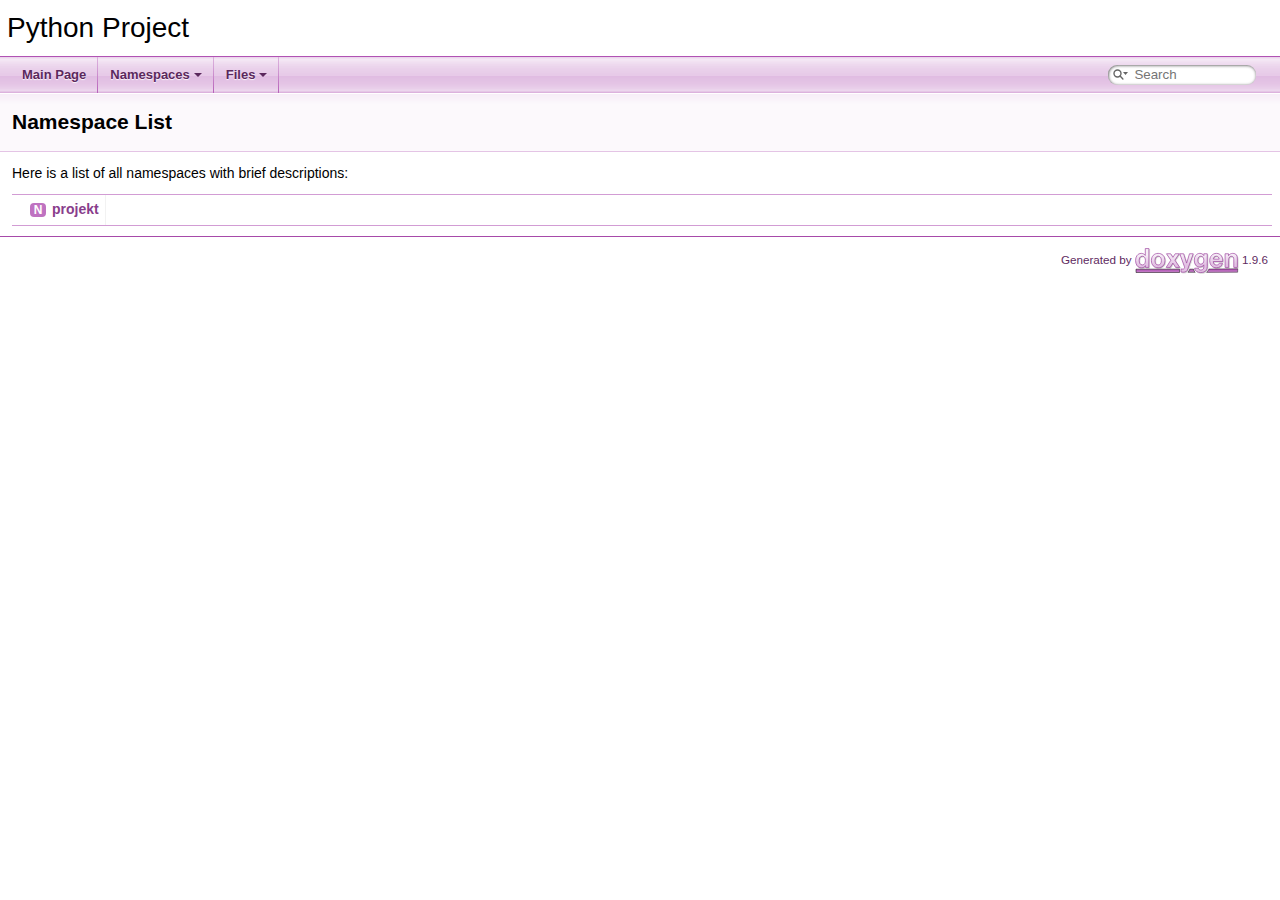
<file: HOW-TO/html/namespaces.html>
<!DOCTYPE html PUBLIC "-//W3C//DTD XHTML 1.0 Transitional//EN" "https://www.w3.org/TR/xhtml1/DTD/xhtml1-transitional.dtd">
<html xmlns="http://www.w3.org/1999/xhtml" lang="en-US">
<head>
<meta http-equiv="Content-Type" content="text/xhtml;charset=UTF-8"/>
<meta http-equiv="X-UA-Compatible" content="IE=11"/>
<meta name="generator" content="Doxygen 1.9.6"/>
<meta name="viewport" content="width=device-width, initial-scale=1"/>
<title>Python Project: Namespace List</title>
<link href="tabs.css" rel="stylesheet" type="text/css"/>
<script type="text/javascript" src="jquery.js"></script>
<script type="text/javascript" src="dynsections.js"></script>
<link href="search/search.css" rel="stylesheet" type="text/css"/>
<script type="text/javascript" src="search/searchdata.js"></script>
<script type="text/javascript" src="search/search.js"></script>
<link href="doxygen.css" rel="stylesheet" type="text/css" />
</head>
<body>
<div id="top"><!-- do not remove this div, it is closed by doxygen! -->
<div id="titlearea">
<table cellspacing="0" cellpadding="0">
 <tbody>
 <tr id="projectrow">
  <td id="projectalign">
   <div id="projectname">Python Project
   </div>
  </td>
 </tr>
 </tbody>
</table>
</div>
<!-- end header part -->
<!-- Generated by Doxygen 1.9.6 -->
<script type="text/javascript">
/* @license magnet:?xt=urn:btih:d3d9a9a6595521f9666a5e94cc830dab83b65699&amp;dn=expat.txt MIT */
var searchBox = new SearchBox("searchBox", "search/",'.html');
/* @license-end */
</script>
<script type="text/javascript" src="menudata.js"></script>
<script type="text/javascript" src="menu.js"></script>
<script type="text/javascript">
/* @license magnet:?xt=urn:btih:d3d9a9a6595521f9666a5e94cc830dab83b65699&amp;dn=expat.txt MIT */
$(function() {
  initMenu('',true,false,'search.php','Search');
  $(document).ready(function() { init_search(); });
});
/* @license-end */
</script>
<div id="main-nav"></div>
</div><!-- top -->
<!-- window showing the filter options -->
<div id="MSearchSelectWindow"
     onmouseover="return searchBox.OnSearchSelectShow()"
     onmouseout="return searchBox.OnSearchSelectHide()"
     onkeydown="return searchBox.OnSearchSelectKey(event)">
</div>

<!-- iframe showing the search results (closed by default) -->
<div id="MSearchResultsWindow">
<div id="MSearchResults">
<div class="SRPage">
<div id="SRIndex">
<div id="SRResults"></div>
<div class="SRStatus" id="Loading">Loading...</div>
<div class="SRStatus" id="Searching">Searching...</div>
<div class="SRStatus" id="NoMatches">No Matches</div>
</div>
</div>
</div>
</div>

<div class="header">
  <div class="headertitle"><div class="title">Namespace List</div></div>
</div><!--header-->
<div class="contents">
<div class="textblock">Here is a list of all namespaces with brief descriptions:</div><div class="directory">
<table class="directory">
<tr id="row_0_" class="even"><td class="entry"><span style="width:16px;display:inline-block;">&#160;</span><span class="icona"><span class="icon">N</span></span><a class="el" href="namespaceprojekt.html" target="_self">projekt</a></td><td class="desc"></td></tr>
</table>
</div><!-- directory -->
</div><!-- contents -->
<!-- start footer part -->
<hr class="footer"/><address class="footer"><small>
Generated by&#160;<a href="https://www.doxygen.org/index.html"><img class="footer" src="doxygen.svg" width="104" height="31" alt="doxygen"/></a> 1.9.6
</small></address>
</body>
</html>
</file>
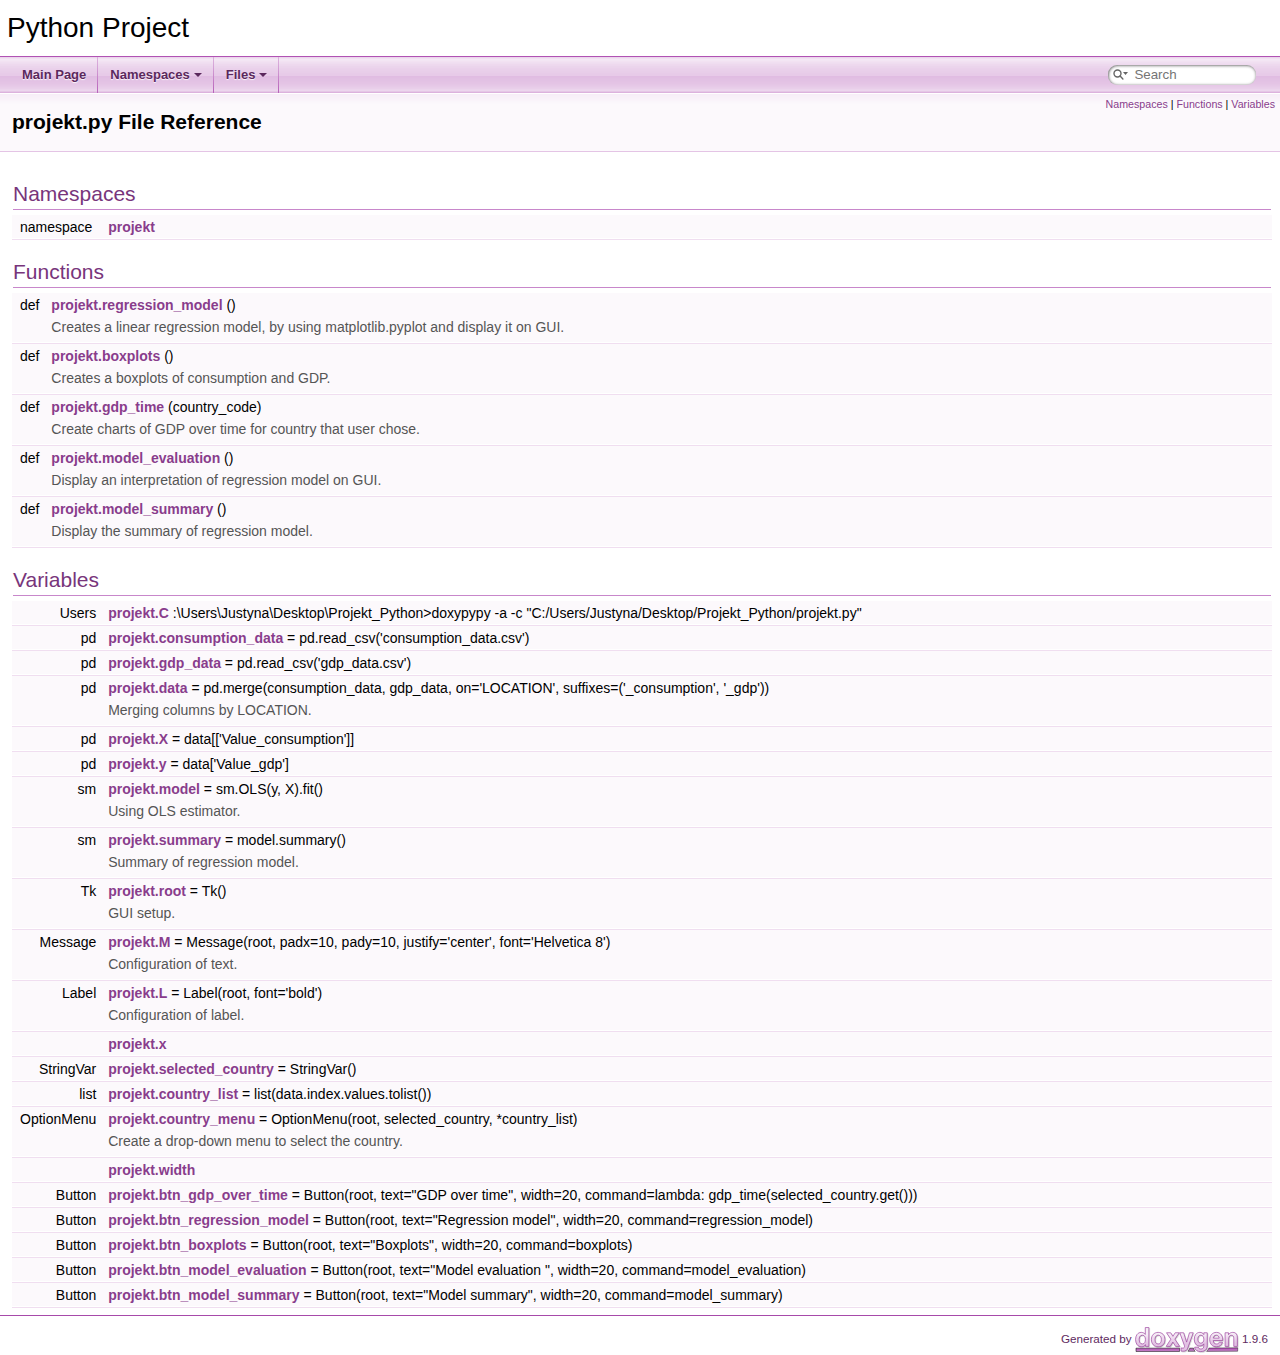
<file: HOW-TO/html/projekt_8py.html>
<!DOCTYPE html PUBLIC "-//W3C//DTD XHTML 1.0 Transitional//EN" "https://www.w3.org/TR/xhtml1/DTD/xhtml1-transitional.dtd">
<html xmlns="http://www.w3.org/1999/xhtml" lang="en-US">
<head>
<meta http-equiv="Content-Type" content="text/xhtml;charset=UTF-8"/>
<meta http-equiv="X-UA-Compatible" content="IE=11"/>
<meta name="generator" content="Doxygen 1.9.6"/>
<meta name="viewport" content="width=device-width, initial-scale=1"/>
<title>Python Project: projekt.py File Reference</title>
<link href="tabs.css" rel="stylesheet" type="text/css"/>
<script type="text/javascript" src="jquery.js"></script>
<script type="text/javascript" src="dynsections.js"></script>
<link href="search/search.css" rel="stylesheet" type="text/css"/>
<script type="text/javascript" src="search/searchdata.js"></script>
<script type="text/javascript" src="search/search.js"></script>
<link href="doxygen.css" rel="stylesheet" type="text/css" />
</head>
<body>
<div id="top"><!-- do not remove this div, it is closed by doxygen! -->
<div id="titlearea">
<table cellspacing="0" cellpadding="0">
 <tbody>
 <tr id="projectrow">
  <td id="projectalign">
   <div id="projectname">Python Project
   </div>
  </td>
 </tr>
 </tbody>
</table>
</div>
<!-- end header part -->
<!-- Generated by Doxygen 1.9.6 -->
<script type="text/javascript">
/* @license magnet:?xt=urn:btih:d3d9a9a6595521f9666a5e94cc830dab83b65699&amp;dn=expat.txt MIT */
var searchBox = new SearchBox("searchBox", "search/",'.html');
/* @license-end */
</script>
<script type="text/javascript" src="menudata.js"></script>
<script type="text/javascript" src="menu.js"></script>
<script type="text/javascript">
/* @license magnet:?xt=urn:btih:d3d9a9a6595521f9666a5e94cc830dab83b65699&amp;dn=expat.txt MIT */
$(function() {
  initMenu('',true,false,'search.php','Search');
  $(document).ready(function() { init_search(); });
});
/* @license-end */
</script>
<div id="main-nav"></div>
<!-- window showing the filter options -->
<div id="MSearchSelectWindow"
     onmouseover="return searchBox.OnSearchSelectShow()"
     onmouseout="return searchBox.OnSearchSelectHide()"
     onkeydown="return searchBox.OnSearchSelectKey(event)">
</div>

<!-- iframe showing the search results (closed by default) -->
<div id="MSearchResultsWindow">
<div id="MSearchResults">
<div class="SRPage">
<div id="SRIndex">
<div id="SRResults"></div>
<div class="SRStatus" id="Loading">Loading...</div>
<div class="SRStatus" id="Searching">Searching...</div>
<div class="SRStatus" id="NoMatches">No Matches</div>
</div>
</div>
</div>
</div>

</div><!-- top -->
<div class="header">
  <div class="summary">
<a href="#namespaces">Namespaces</a> &#124;
<a href="#func-members">Functions</a> &#124;
<a href="#var-members">Variables</a>  </div>
  <div class="headertitle"><div class="title">projekt.py File Reference</div></div>
</div><!--header-->
<div class="contents">
<table class="memberdecls">
<tr class="heading"><td colspan="2"><h2 class="groupheader"><a id="namespaces" name="namespaces"></a>
Namespaces</h2></td></tr>
<tr class="memitem:namespaceprojekt"><td class="memItemLeft" align="right" valign="top">namespace &#160;</td><td class="memItemRight" valign="bottom"><a class="el" href="namespaceprojekt.html">projekt</a></td></tr>
<tr class="separator:"><td class="memSeparator" colspan="2">&#160;</td></tr>
</table><table class="memberdecls">
<tr class="heading"><td colspan="2"><h2 class="groupheader"><a id="func-members" name="func-members"></a>
Functions</h2></td></tr>
<tr class="memitem:af9379a624fbf83e0b678d8155d7a59a0"><td class="memItemLeft" align="right" valign="top">def&#160;</td><td class="memItemRight" valign="bottom"><a class="el" href="namespaceprojekt.html#af9379a624fbf83e0b678d8155d7a59a0">projekt.regression_model</a> ()</td></tr>
<tr class="memdesc:af9379a624fbf83e0b678d8155d7a59a0"><td class="mdescLeft">&#160;</td><td class="mdescRight">Creates a linear regression model, by using matplotlib.pyplot and display it on GUI.  <br /></td></tr>
<tr class="separator:af9379a624fbf83e0b678d8155d7a59a0"><td class="memSeparator" colspan="2">&#160;</td></tr>
<tr class="memitem:a45d0152923478b3841cc370da51f18c9"><td class="memItemLeft" align="right" valign="top">def&#160;</td><td class="memItemRight" valign="bottom"><a class="el" href="namespaceprojekt.html#a45d0152923478b3841cc370da51f18c9">projekt.boxplots</a> ()</td></tr>
<tr class="memdesc:a45d0152923478b3841cc370da51f18c9"><td class="mdescLeft">&#160;</td><td class="mdescRight">Creates a boxplots of consumption and GDP.  <br /></td></tr>
<tr class="separator:a45d0152923478b3841cc370da51f18c9"><td class="memSeparator" colspan="2">&#160;</td></tr>
<tr class="memitem:a99d4219efd64a42087698c649d0d913e"><td class="memItemLeft" align="right" valign="top">def&#160;</td><td class="memItemRight" valign="bottom"><a class="el" href="namespaceprojekt.html#a99d4219efd64a42087698c649d0d913e">projekt.gdp_time</a> (country_code)</td></tr>
<tr class="memdesc:a99d4219efd64a42087698c649d0d913e"><td class="mdescLeft">&#160;</td><td class="mdescRight">Create charts of GDP over time for country that user chose.  <br /></td></tr>
<tr class="separator:a99d4219efd64a42087698c649d0d913e"><td class="memSeparator" colspan="2">&#160;</td></tr>
<tr class="memitem:a7d68458167ec9697652137abc1400cc1"><td class="memItemLeft" align="right" valign="top">def&#160;</td><td class="memItemRight" valign="bottom"><a class="el" href="namespaceprojekt.html#a7d68458167ec9697652137abc1400cc1">projekt.model_evaluation</a> ()</td></tr>
<tr class="memdesc:a7d68458167ec9697652137abc1400cc1"><td class="mdescLeft">&#160;</td><td class="mdescRight">Display an interpretation of regression model on GUI.  <br /></td></tr>
<tr class="separator:a7d68458167ec9697652137abc1400cc1"><td class="memSeparator" colspan="2">&#160;</td></tr>
<tr class="memitem:ae9be8ab2273dd8e1e32d9a28c6322326"><td class="memItemLeft" align="right" valign="top">def&#160;</td><td class="memItemRight" valign="bottom"><a class="el" href="namespaceprojekt.html#ae9be8ab2273dd8e1e32d9a28c6322326">projekt.model_summary</a> ()</td></tr>
<tr class="memdesc:ae9be8ab2273dd8e1e32d9a28c6322326"><td class="mdescLeft">&#160;</td><td class="mdescRight">Display the summary of regression model.  <br /></td></tr>
<tr class="separator:ae9be8ab2273dd8e1e32d9a28c6322326"><td class="memSeparator" colspan="2">&#160;</td></tr>
</table><table class="memberdecls">
<tr class="heading"><td colspan="2"><h2 class="groupheader"><a id="var-members" name="var-members"></a>
Variables</h2></td></tr>
<tr class="memitem:afb8143d74e0ffe8226a3f9257b39116d"><td class="memItemLeft" align="right" valign="top">Users&#160;</td><td class="memItemRight" valign="bottom"><a class="el" href="namespaceprojekt.html#afb8143d74e0ffe8226a3f9257b39116d">projekt.C</a> :\Users\Justyna\Desktop\Projekt_Python&gt;doxypypy -a -c &quot;C:/Users/Justyna/Desktop/Projekt_Python/projekt.py&quot;</td></tr>
<tr class="separator:afb8143d74e0ffe8226a3f9257b39116d"><td class="memSeparator" colspan="2">&#160;</td></tr>
<tr class="memitem:a42eca1f0996934ea38f82bbbf5a1589b"><td class="memItemLeft" align="right" valign="top">pd&#160;</td><td class="memItemRight" valign="bottom"><a class="el" href="namespaceprojekt.html#a42eca1f0996934ea38f82bbbf5a1589b">projekt.consumption_data</a> = pd.read_csv('consumption_data.csv')</td></tr>
<tr class="separator:a42eca1f0996934ea38f82bbbf5a1589b"><td class="memSeparator" colspan="2">&#160;</td></tr>
<tr class="memitem:a6104e9a0d5369047c415bf972a6b47a4"><td class="memItemLeft" align="right" valign="top">pd&#160;</td><td class="memItemRight" valign="bottom"><a class="el" href="namespaceprojekt.html#a6104e9a0d5369047c415bf972a6b47a4">projekt.gdp_data</a> = pd.read_csv('gdp_data.csv')</td></tr>
<tr class="separator:a6104e9a0d5369047c415bf972a6b47a4"><td class="memSeparator" colspan="2">&#160;</td></tr>
<tr class="memitem:a8bf093d6d7a066e7868d698c242c3d8a"><td class="memItemLeft" align="right" valign="top">pd&#160;</td><td class="memItemRight" valign="bottom"><a class="el" href="namespaceprojekt.html#a8bf093d6d7a066e7868d698c242c3d8a">projekt.data</a> = pd.merge(consumption_data, gdp_data, on='LOCATION', suffixes=('_consumption', '_gdp'))</td></tr>
<tr class="memdesc:a8bf093d6d7a066e7868d698c242c3d8a"><td class="mdescLeft">&#160;</td><td class="mdescRight">Merging columns by LOCATION.  <br /></td></tr>
<tr class="separator:a8bf093d6d7a066e7868d698c242c3d8a"><td class="memSeparator" colspan="2">&#160;</td></tr>
<tr class="memitem:a9927aca26d3a9fdb4dacbc75f5522ac4"><td class="memItemLeft" align="right" valign="top">pd&#160;</td><td class="memItemRight" valign="bottom"><a class="el" href="namespaceprojekt.html#a9927aca26d3a9fdb4dacbc75f5522ac4">projekt.X</a> = data[['Value_consumption']]</td></tr>
<tr class="separator:a9927aca26d3a9fdb4dacbc75f5522ac4"><td class="memSeparator" colspan="2">&#160;</td></tr>
<tr class="memitem:a62a20838e3e23274406614f3e9308937"><td class="memItemLeft" align="right" valign="top">pd&#160;</td><td class="memItemRight" valign="bottom"><a class="el" href="namespaceprojekt.html#a62a20838e3e23274406614f3e9308937">projekt.y</a> = data['Value_gdp']</td></tr>
<tr class="separator:a62a20838e3e23274406614f3e9308937"><td class="memSeparator" colspan="2">&#160;</td></tr>
<tr class="memitem:a1359571caf436b1c22e1c3eb12086c98"><td class="memItemLeft" align="right" valign="top">sm&#160;</td><td class="memItemRight" valign="bottom"><a class="el" href="namespaceprojekt.html#a1359571caf436b1c22e1c3eb12086c98">projekt.model</a> = sm.OLS(y, X).fit()</td></tr>
<tr class="memdesc:a1359571caf436b1c22e1c3eb12086c98"><td class="mdescLeft">&#160;</td><td class="mdescRight">Using OLS estimator.  <br /></td></tr>
<tr class="separator:a1359571caf436b1c22e1c3eb12086c98"><td class="memSeparator" colspan="2">&#160;</td></tr>
<tr class="memitem:a4ca00348006ff0cdb2620a7640be6545"><td class="memItemLeft" align="right" valign="top">sm&#160;</td><td class="memItemRight" valign="bottom"><a class="el" href="namespaceprojekt.html#a4ca00348006ff0cdb2620a7640be6545">projekt.summary</a> = model.summary()</td></tr>
<tr class="memdesc:a4ca00348006ff0cdb2620a7640be6545"><td class="mdescLeft">&#160;</td><td class="mdescRight">Summary of regression model.  <br /></td></tr>
<tr class="separator:a4ca00348006ff0cdb2620a7640be6545"><td class="memSeparator" colspan="2">&#160;</td></tr>
<tr class="memitem:a0b1fc2ebcab605a2b36dbb9b0d0811c8"><td class="memItemLeft" align="right" valign="top">Tk&#160;</td><td class="memItemRight" valign="bottom"><a class="el" href="namespaceprojekt.html#a0b1fc2ebcab605a2b36dbb9b0d0811c8">projekt.root</a> = Tk()</td></tr>
<tr class="memdesc:a0b1fc2ebcab605a2b36dbb9b0d0811c8"><td class="mdescLeft">&#160;</td><td class="mdescRight">GUI setup.  <br /></td></tr>
<tr class="separator:a0b1fc2ebcab605a2b36dbb9b0d0811c8"><td class="memSeparator" colspan="2">&#160;</td></tr>
<tr class="memitem:ae5a3646e448989c125f0ec27e707af99"><td class="memItemLeft" align="right" valign="top">Message&#160;</td><td class="memItemRight" valign="bottom"><a class="el" href="namespaceprojekt.html#ae5a3646e448989c125f0ec27e707af99">projekt.M</a> = Message(root, padx=10, pady=10, justify='center', font='Helvetica 8')</td></tr>
<tr class="memdesc:ae5a3646e448989c125f0ec27e707af99"><td class="mdescLeft">&#160;</td><td class="mdescRight">Configuration of text.  <br /></td></tr>
<tr class="separator:ae5a3646e448989c125f0ec27e707af99"><td class="memSeparator" colspan="2">&#160;</td></tr>
<tr class="memitem:af46500f2e623c0acab5d7dd438480022"><td class="memItemLeft" align="right" valign="top">Label&#160;</td><td class="memItemRight" valign="bottom"><a class="el" href="namespaceprojekt.html#af46500f2e623c0acab5d7dd438480022">projekt.L</a> = Label(root, font='bold')</td></tr>
<tr class="memdesc:af46500f2e623c0acab5d7dd438480022"><td class="mdescLeft">&#160;</td><td class="mdescRight">Configuration of label.  <br /></td></tr>
<tr class="separator:af46500f2e623c0acab5d7dd438480022"><td class="memSeparator" colspan="2">&#160;</td></tr>
<tr class="memitem:a7d937422c5d467c9bde22136eb3e7091"><td class="memItemLeft" align="right" valign="top">&#160;</td><td class="memItemRight" valign="bottom"><a class="el" href="namespaceprojekt.html#a7d937422c5d467c9bde22136eb3e7091">projekt.x</a></td></tr>
<tr class="separator:a7d937422c5d467c9bde22136eb3e7091"><td class="memSeparator" colspan="2">&#160;</td></tr>
<tr class="memitem:acabda7eda725d55f531fef21bce460d8"><td class="memItemLeft" align="right" valign="top">StringVar&#160;</td><td class="memItemRight" valign="bottom"><a class="el" href="namespaceprojekt.html#acabda7eda725d55f531fef21bce460d8">projekt.selected_country</a> = StringVar()</td></tr>
<tr class="separator:acabda7eda725d55f531fef21bce460d8"><td class="memSeparator" colspan="2">&#160;</td></tr>
<tr class="memitem:a510e019c60c8464cc20ca55bb67ec592"><td class="memItemLeft" align="right" valign="top">list&#160;</td><td class="memItemRight" valign="bottom"><a class="el" href="namespaceprojekt.html#a510e019c60c8464cc20ca55bb67ec592">projekt.country_list</a> = list(data.index.values.tolist())</td></tr>
<tr class="separator:a510e019c60c8464cc20ca55bb67ec592"><td class="memSeparator" colspan="2">&#160;</td></tr>
<tr class="memitem:acc1e01ad7bbfdc2fd2feddf3d42ae4f1"><td class="memItemLeft" align="right" valign="top">OptionMenu&#160;</td><td class="memItemRight" valign="bottom"><a class="el" href="namespaceprojekt.html#acc1e01ad7bbfdc2fd2feddf3d42ae4f1">projekt.country_menu</a> = OptionMenu(root, selected_country, *country_list)</td></tr>
<tr class="memdesc:acc1e01ad7bbfdc2fd2feddf3d42ae4f1"><td class="mdescLeft">&#160;</td><td class="mdescRight">Create a drop-down menu to select the country.  <br /></td></tr>
<tr class="separator:acc1e01ad7bbfdc2fd2feddf3d42ae4f1"><td class="memSeparator" colspan="2">&#160;</td></tr>
<tr class="memitem:ae145c6aa7f54079b128ff3e04cff877d"><td class="memItemLeft" align="right" valign="top">&#160;</td><td class="memItemRight" valign="bottom"><a class="el" href="namespaceprojekt.html#ae145c6aa7f54079b128ff3e04cff877d">projekt.width</a></td></tr>
<tr class="separator:ae145c6aa7f54079b128ff3e04cff877d"><td class="memSeparator" colspan="2">&#160;</td></tr>
<tr class="memitem:ad5bbdc30fe52bb3d440bdd854e02c7a5"><td class="memItemLeft" align="right" valign="top">Button&#160;</td><td class="memItemRight" valign="bottom"><a class="el" href="namespaceprojekt.html#ad5bbdc30fe52bb3d440bdd854e02c7a5">projekt.btn_gdp_over_time</a> = Button(root, text=&quot;GDP over time&quot;, width=20, command=lambda: gdp_time(selected_country.get()))</td></tr>
<tr class="separator:ad5bbdc30fe52bb3d440bdd854e02c7a5"><td class="memSeparator" colspan="2">&#160;</td></tr>
<tr class="memitem:a97953080fdd90885bdb5e2e3e2016118"><td class="memItemLeft" align="right" valign="top">Button&#160;</td><td class="memItemRight" valign="bottom"><a class="el" href="namespaceprojekt.html#a97953080fdd90885bdb5e2e3e2016118">projekt.btn_regression_model</a> = Button(root, text=&quot;Regression model&quot;, width=20, command=regression_model)</td></tr>
<tr class="separator:a97953080fdd90885bdb5e2e3e2016118"><td class="memSeparator" colspan="2">&#160;</td></tr>
<tr class="memitem:a2a6d5f58eb49cd8b80a926197edf0aa7"><td class="memItemLeft" align="right" valign="top">Button&#160;</td><td class="memItemRight" valign="bottom"><a class="el" href="namespaceprojekt.html#a2a6d5f58eb49cd8b80a926197edf0aa7">projekt.btn_boxplots</a> = Button(root, text=&quot;Boxplots&quot;, width=20, command=boxplots)</td></tr>
<tr class="separator:a2a6d5f58eb49cd8b80a926197edf0aa7"><td class="memSeparator" colspan="2">&#160;</td></tr>
<tr class="memitem:a83aa8ff30a546fcd1dc0e22e79334f4f"><td class="memItemLeft" align="right" valign="top">Button&#160;</td><td class="memItemRight" valign="bottom"><a class="el" href="namespaceprojekt.html#a83aa8ff30a546fcd1dc0e22e79334f4f">projekt.btn_model_evaluation</a> = Button(root, text=&quot;Model evaluation &quot;, width=20, command=model_evaluation)</td></tr>
<tr class="separator:a83aa8ff30a546fcd1dc0e22e79334f4f"><td class="memSeparator" colspan="2">&#160;</td></tr>
<tr class="memitem:a8783207ec53d1d13f24ed0e7e544a1b1"><td class="memItemLeft" align="right" valign="top">Button&#160;</td><td class="memItemRight" valign="bottom"><a class="el" href="namespaceprojekt.html#a8783207ec53d1d13f24ed0e7e544a1b1">projekt.btn_model_summary</a> = Button(root, text=&quot;Model summary&quot;, width=20, command=model_summary)</td></tr>
<tr class="separator:a8783207ec53d1d13f24ed0e7e544a1b1"><td class="memSeparator" colspan="2">&#160;</td></tr>
</table>
</div><!-- contents -->
<!-- start footer part -->
<hr class="footer"/><address class="footer"><small>
Generated by&#160;<a href="https://www.doxygen.org/index.html"><img class="footer" src="doxygen.svg" width="104" height="31" alt="doxygen"/></a> 1.9.6
</small></address>
</body>
</html>
</file>
<file: HOW-TO/html/tabs.css>
.sm{position:relative;z-index:9999}.sm,.sm ul,.sm li{display:block;list-style:none;margin:0;padding:0;line-height:normal;direction:ltr;text-align:left;-webkit-tap-highlight-color:rgba(0,0,0,0)}.sm-rtl,.sm-rtl ul,.sm-rtl li{direction:rtl;text-align:right}.sm>li>h1,.sm>li>h2,.sm>li>h3,.sm>li>h4,.sm>li>h5,.sm>li>h6{margin:0;padding:0}.sm ul{display:none}.sm li,.sm a{position:relative}.sm a{display:block}.sm a.disabled{cursor:not-allowed}.sm:after{content:"\00a0";display:block;height:0;font:0/0 serif;clear:both;visibility:hidden;overflow:hidden}.sm,.sm *,.sm *:before,.sm *:after{-moz-box-sizing:border-box;-webkit-box-sizing:border-box;box-sizing:border-box}.main-menu-btn{position:relative;display:inline-block;width:36px;height:36px;text-indent:36px;margin-left:8px;white-space:nowrap;overflow:hidden;cursor:pointer;-webkit-tap-highlight-color:rgba(0,0,0,0)}.main-menu-btn-icon,.main-menu-btn-icon:before,.main-menu-btn-icon:after{position:absolute;top:50%;left:2px;height:2px;width:24px;background:var(--nav-menu-button-color);-webkit-transition:all .25s;transition:all .25s}.main-menu-btn-icon:before{content:'';top:-7px;left:0}.main-menu-btn-icon:after{content:'';top:7px;left:0}#main-menu-state:checked ~ .main-menu-btn .main-menu-btn-icon{height:0}#main-menu-state:checked ~ .main-menu-btn .main-menu-btn-icon:before{top:0;-webkit-transform:rotate(-45deg);transform:rotate(-45deg)}#main-menu-state:checked ~ .main-menu-btn .main-menu-btn-icon:after{top:0;-webkit-transform:rotate(45deg);transform:rotate(45deg)}#main-menu-state{position:absolute;width:1px;height:1px;margin:-1px;border:0;padding:0;overflow:hidden;clip:rect(1px,1px,1px,1px)}#main-menu-state:not(:checked) ~ #main-menu{display:none}#main-menu-state:checked ~ #main-menu{display:block}@media(min-width:768px){.main-menu-btn{position:absolute;top:-99999px}#main-menu-state:not(:checked) ~ #main-menu{display:block}}.sm-dox{background-image:var(--nav-gradient-image)}.sm-dox a,.sm-dox a:focus,.sm-dox a:hover,.sm-dox a:active{padding:0 12px;padding-right:43px;font-family:var(--font-family-nav);font-size:13px;font-weight:bold;line-height:36px;text-decoration:none;text-shadow:var(--nav-text-normal-shadow);color:var(--nav-text-normal-color);outline:0}.sm-dox a:hover{background-image:var(--nav-gradient-active-image);background-repeat:repeat-x;color:var(--nav-text-hover-color);text-shadow:var(--nav-text-hover-shadow)}.sm-dox a.current{color:#d23600}.sm-dox a.disabled{color:#bbb}.sm-dox a span.sub-arrow{position:absolute;top:50%;margin-top:-14px;left:auto;right:3px;width:28px;height:28px;overflow:hidden;font:bold 12px/28px monospace !important;text-align:center;text-shadow:none;background:var(--nav-menu-toggle-color);-moz-border-radius:5px;-webkit-border-radius:5px;border-radius:5px}.sm-dox a span.sub-arrow:before{display:block;content:'+'}.sm-dox a.highlighted span.sub-arrow:before{display:block;content:'-'}.sm-dox>li:first-child>a,.sm-dox>li:first-child>:not(ul) a{-moz-border-radius:5px 5px 0 0;-webkit-border-radius:5px;border-radius:5px 5px 0 0}.sm-dox>li:last-child>a,.sm-dox>li:last-child>*:not(ul) a,.sm-dox>li:last-child>ul,.sm-dox>li:last-child>ul>li:last-child>a,.sm-dox>li:last-child>ul>li:last-child>*:not(ul) a,.sm-dox>li:last-child>ul>li:last-child>ul,.sm-dox>li:last-child>ul>li:last-child>ul>li:last-child>a,.sm-dox>li:last-child>ul>li:last-child>ul>li:last-child>*:not(ul) a,.sm-dox>li:last-child>ul>li:last-child>ul>li:last-child>ul,.sm-dox>li:last-child>ul>li:last-child>ul>li:last-child>ul>li:last-child>a,.sm-dox>li:last-child>ul>li:last-child>ul>li:last-child>ul>li:last-child>*:not(ul) a,.sm-dox>li:last-child>ul>li:last-child>ul>li:last-child>ul>li:last-child>ul,.sm-dox>li:last-child>ul>li:last-child>ul>li:last-child>ul>li:last-child>ul>li:last-child>a,.sm-dox>li:last-child>ul>li:last-child>ul>li:last-child>ul>li:last-child>ul>li:last-child>*:not(ul) a,.sm-dox>li:last-child>ul>li:last-child>ul>li:last-child>ul>li:last-child>ul>li:last-child>ul{-moz-border-radius:0 0 5px 5px;-webkit-border-radius:0;border-radius:0 0 5px 5px}.sm-dox>li:last-child>a.highlighted,.sm-dox>li:last-child>*:not(ul) a.highlighted,.sm-dox>li:last-child>ul>li:last-child>a.highlighted,.sm-dox>li:last-child>ul>li:last-child>*:not(ul) a.highlighted,.sm-dox>li:last-child>ul>li:last-child>ul>li:last-child>a.highlighted,.sm-dox>li:last-child>ul>li:last-child>ul>li:last-child>*:not(ul) a.highlighted,.sm-dox>li:last-child>ul>li:last-child>ul>li:last-child>ul>li:last-child>a.highlighted,.sm-dox>li:last-child>ul>li:last-child>ul>li:last-child>ul>li:last-child>*:not(ul) a.highlighted,.sm-dox>li:last-child>ul>li:last-child>ul>li:last-child>ul>li:last-child>ul>li:last-child>a.highlighted,.sm-dox>li:last-child>ul>li:last-child>ul>li:last-child>ul>li:last-child>ul>li:last-child>*:not(ul) a.highlighted{-moz-border-radius:0;-webkit-border-radius:0;border-radius:0}.sm-dox ul{background:var(--nav-menu-background-color)}.sm-dox ul a,.sm-dox ul a:focus,.sm-dox ul a:hover,.sm-dox ul a:active{font-size:12px;border-left:8px solid transparent;line-height:36px;text-shadow:none;background-color:var(--nav-menu-background-color);background-image:none}.sm-dox ul a:hover{background-image:var(--nav-gradient-active-image);background-repeat:repeat-x;color:var(--nav-text-hover-color);text-shadow:0 1px 1px black}.sm-dox ul ul a,.sm-dox ul ul a:hover,.sm-dox ul ul a:focus,.sm-dox ul ul a:active{border-left:16px solid transparent}.sm-dox ul ul ul a,.sm-dox ul ul ul a:hover,.sm-dox ul ul ul a:focus,.sm-dox ul ul ul a:active{border-left:24px solid transparent}.sm-dox ul ul ul ul a,.sm-dox ul ul ul ul a:hover,.sm-dox ul ul ul ul a:focus,.sm-dox ul ul ul ul a:active{border-left:32px solid transparent}.sm-dox ul ul ul ul ul a,.sm-dox ul ul ul ul ul a:hover,.sm-dox ul ul ul ul ul a:focus,.sm-dox ul ul ul ul ul a:active{border-left:40px solid transparent}@media(min-width:768px){.sm-dox ul{position:absolute;width:12em}.sm-dox li{float:left}.sm-dox.sm-rtl li{float:right}.sm-dox ul li,.sm-dox.sm-rtl ul li,.sm-dox.sm-vertical li{float:none}.sm-dox a{white-space:nowrap}.sm-dox ul a,.sm-dox.sm-vertical a{white-space:normal}.sm-dox .sm-nowrap>li>a,.sm-dox .sm-nowrap>li>:not(ul) a{white-space:nowrap}.sm-dox{padding:0 10px;background-image:var(--nav-gradient-image);line-height:36px}.sm-dox a span.sub-arrow{top:50%;margin-top:-2px;right:12px;width:0;height:0;border-width:4px;border-style:solid dashed dashed dashed;border-color:var(--nav-text-normal-color) transparent transparent transparent;background:transparent;-moz-border-radius:0;-webkit-border-radius:0;border-radius:0}.sm-dox a,.sm-dox a:focus,.sm-dox a:active,.sm-dox a:hover,.sm-dox a.highlighted{padding:0 12px;background-image:var(--nav-separator-image);background-repeat:no-repeat;background-position:right;-moz-border-radius:0 !important;-webkit-border-radius:0;border-radius:0 !important}.sm-dox a:hover{background-image:var(--nav-gradient-active-image);background-repeat:repeat-x;color:var(--nav-text-hover-color);text-shadow:var(--nav-text-hover-shadow)}.sm-dox a:hover span.sub-arrow{border-color:var(--nav-text-hover-color) transparent transparent transparent}.sm-dox a.has-submenu{padding-right:24px}.sm-dox li{border-top:0}.sm-dox>li>ul:before,.sm-dox>li>ul:after{content:'';position:absolute;top:-18px;left:30px;width:0;height:0;overflow:hidden;border-width:9px;border-style:dashed dashed solid dashed;border-color:transparent transparent #bbb transparent}.sm-dox>li>ul:after{top:-16px;left:31px;border-width:8px;border-color:transparent transparent var(--nav-menu-background-color) transparent}.sm-dox ul{border:1px solid #bbb;padding:5px 0;background:var(--nav-menu-background-color);-moz-border-radius:5px !important;-webkit-border-radius:5px;border-radius:5px !important;-moz-box-shadow:0 5px 9px rgba(0,0,0,0.2);-webkit-box-shadow:0 5px 9px rgba(0,0,0,0.2);box-shadow:0 5px 9px rgba(0,0,0,0.2)}.sm-dox ul a span.sub-arrow{right:8px;top:50%;margin-top:-5px;border-width:5px;border-color:transparent transparent transparent var(--nav-menu-foreground-color);border-style:dashed dashed dashed solid}.sm-dox ul a,.sm-dox ul a:hover,.sm-dox ul a:focus,.sm-dox ul a:active,.sm-dox ul a.highlighted{color:var(--nav-menu-foreground-color);background-image:none;border:0 !important;color:var(--nav-menu-foreground-color);background-image:none}.sm-dox ul a:hover{background-image:var(--nav-gradient-active-image);background-repeat:repeat-x;color:var(--nav-text-hover-color);text-shadow:var(--nav-text-hover-shadow)}.sm-dox ul a:hover span.sub-arrow{border-color:transparent transparent transparent var(--nav-text-hover-color)}.sm-dox span.scroll-up,.sm-dox span.scroll-down{position:absolute;display:none;visibility:hidden;overflow:hidden;background:var(--nav-menu-background-color);height:36px}.sm-dox span.scroll-up:hover,.sm-dox span.scroll-down:hover{background:#eee}.sm-dox span.scroll-up:hover span.scroll-up-arrow,.sm-dox span.scroll-up:hover span.scroll-down-arrow{border-color:transparent transparent #d23600 transparent}.sm-dox span.scroll-down:hover span.scroll-down-arrow{border-color:#d23600 transparent transparent transparent}.sm-dox span.scroll-up-arrow,.sm-dox span.scroll-down-arrow{position:absolute;top:0;left:50%;margin-left:-6px;width:0;height:0;overflow:hidden;border-width:6px;border-style:dashed dashed solid dashed;border-color:transparent transparent var(--nav-menu-foreground-color) transparent}.sm-dox span.scroll-down-arrow{top:8px;border-style:solid dashed dashed dashed;border-color:var(--nav-menu-foreground-color) transparent transparent transparent}.sm-dox.sm-rtl a.has-submenu{padding-right:12px;padding-left:24px}.sm-dox.sm-rtl a span.sub-arrow{right:auto;left:12px}.sm-dox.sm-rtl.sm-vertical a.has-submenu{padding:10px 20px}.sm-dox.sm-rtl.sm-vertical a span.sub-arrow{right:auto;left:8px;border-style:dashed solid dashed dashed;border-color:transparent #555 transparent transparent}.sm-dox.sm-rtl>li>ul:before{left:auto;right:30px}.sm-dox.sm-rtl>li>ul:after{left:auto;right:31px}.sm-dox.sm-rtl ul a.has-submenu{padding:10px 20px !important}.sm-dox.sm-rtl ul a span.sub-arrow{right:auto;left:8px;border-style:dashed solid dashed dashed;border-color:transparent #555 transparent transparent}.sm-dox.sm-vertical{padding:10px 0;-moz-border-radius:5px;-webkit-border-radius:5px;border-radius:5px}.sm-dox.sm-vertical a{padding:10px 20px}.sm-dox.sm-vertical a:hover,.sm-dox.sm-vertical a:focus,.sm-dox.sm-vertical a:active,.sm-dox.sm-vertical a.highlighted{background:#fff}.sm-dox.sm-vertical a.disabled{background-image:var(--nav-gradient-image)}.sm-dox.sm-vertical a span.sub-arrow{right:8px;top:50%;margin-top:-5px;border-width:5px;border-style:dashed dashed dashed solid;border-color:transparent transparent transparent #555}.sm-dox.sm-vertical>li>ul:before,.sm-dox.sm-vertical>li>ul:after{display:none}.sm-dox.sm-vertical ul a{padding:10px 20px}.sm-dox.sm-vertical ul a:hover,.sm-dox.sm-vertical ul a:focus,.sm-dox.sm-vertical ul a:active,.sm-dox.sm-vertical ul a.highlighted{background:#eee}.sm-dox.sm-vertical ul a.disabled{background:var(--nav-menu-background-color)}}
</file>
<file: HOW-TO/html/search/search.css>
/*---------------- Search Box positioning */

#main-menu > li:last-child {
    /* This <li> object is the parent of the search bar */
    display: flex;
    justify-content: center;
    align-items: center;
    height: 36px;
    margin-right: 1em;
}

/*---------------- Search box styling */

.SRPage * {
    font-weight: normal;
    line-height: normal;
}

dark-mode-toggle {
    margin-left: 5px;
    display: flex;
    float: right;
}

#MSearchBox {
    display: inline-block;
    white-space : nowrap;
    background: var(--search-background-color);
    border-radius: 0.65em;
    box-shadow: var(--search-box-shadow);
    z-index: 102;
}

#MSearchBox .left {
    display: inline-block;
    vertical-align: middle;
    height: 1.4em;
}

#MSearchSelect {
    display: inline-block;
    vertical-align: middle;
    width: 20px;
    height: 19px;
    background-image: var(--search-magnification-select-image);
    margin: 0 0 0 0.3em;
    padding: 0;
}

#MSearchSelectExt {
    display: inline-block;
    vertical-align: middle;
    width: 10px;
    height: 19px;
    background-image: var(--search-magnification-image);
    margin: 0 0 0 0.5em;
    padding: 0;
}


#MSearchField {
    display: inline-block;
    vertical-align: middle;
    width: 7.5em;
    height: 19px;
    margin: 0 0.15em;
    padding: 0;
    line-height: 1em;
    border:none;
    color: var(--search-foreground-color);
    outline: none;
    font-family: var(--font-family-search);
    -webkit-border-radius: 0px;
    border-radius: 0px;
    background: none;
}

@media(hover: none) {
    /* to avoid zooming on iOS */
    #MSearchField {
        font-size: 16px;
    }
}

#MSearchBox .right {
    display: inline-block;
    vertical-align: middle;
    width: 1.4em;
    height: 1.4em;
}

#MSearchClose {
    display: none;
    font-size: inherit;
    background : none;
    border: none;
    margin: 0;
    padding: 0;
    outline: none;

}

#MSearchCloseImg {
    padding: 0.3em;
    margin: 0;
}

.MSearchBoxActive #MSearchField {
    color: var(--search-active-color);
}



/*---------------- Search filter selection */

#MSearchSelectWindow {
    display: none;
    position: absolute;
    left: 0; top: 0;
    border: 1px solid var(--search-filter-border-color);
    background-color: var(--search-filter-background-color);
    z-index: 10001;
    padding-top: 4px;
    padding-bottom: 4px;
    -moz-border-radius: 4px;
    -webkit-border-top-left-radius: 4px;
    -webkit-border-top-right-radius: 4px;
    -webkit-border-bottom-left-radius: 4px;
    -webkit-border-bottom-right-radius: 4px;
    -webkit-box-shadow: 5px 5px 5px rgba(0, 0, 0, 0.15);
}

.SelectItem {
    font: 8pt var(--font-family-search);
    padding-left:  2px;
    padding-right: 12px;
    border: 0px;
}

span.SelectionMark {
    margin-right: 4px;
    font-family: var(--font-family-monospace);
    outline-style: none;
    text-decoration: none;
}

a.SelectItem {
    display: block;
    outline-style: none;
    color: var(--search-filter-foreground-color);
    text-decoration: none;
    padding-left:   6px;
    padding-right: 12px;
}

a.SelectItem:focus,
a.SelectItem:active {
    color: var(--search-filter-foreground-color);
    outline-style: none;
    text-decoration: none;
}

a.SelectItem:hover {
    color: var(--search-filter-highlight-text-color);
    background-color: var(--search-filter-highlight-bg-color);
    outline-style: none;
    text-decoration: none;
    cursor: pointer;
    display: block;
}

/*---------------- Search results window */

iframe#MSearchResults {
    /*width: 60ex;*/
    height: 15em;
}

#MSearchResultsWindow {
    display: none;
    position: absolute;
    left: 0; top: 0;
    border: 1px solid var(--search-results-border-color);
    background-color: var(--search-results-background-color);
    z-index:10000;
    width: 300px;
    height: 400px;
    overflow: auto;
}

/* ----------------------------------- */


#SRIndex {
    clear:both; 
}

.SREntry {
    font-size: 10pt;
    padding-left: 1ex;
}

.SRPage .SREntry {
    font-size: 8pt;
    padding: 1px 5px;
}

div.SRPage {
    margin: 5px 2px;
    background-color: var(--search-results-background-color);
}

.SRChildren {
    padding-left: 3ex; padding-bottom: .5em 
}

.SRPage .SRChildren {
    display: none;
}

.SRSymbol {
    font-weight: bold;
    color: var(--search-results-foreground-color);
    font-family: var(--font-family-search);
    text-decoration: none;
    outline: none;
}

a.SRScope {
    display: block;
    color: var(--search-results-foreground-color);
    font-family: var(--font-family-search);
    font-size: 8pt;
    text-decoration: none;
    outline: none;
}

a.SRSymbol:focus, a.SRSymbol:active,
a.SRScope:focus, a.SRScope:active {
    text-decoration: underline;
}

span.SRScope {
    padding-left: 4px;
    font-family: var(--font-family-search);
}

.SRPage .SRStatus {
    padding: 2px 5px;
    font-size: 8pt;
    font-style: italic;
    font-family: var(--font-family-search);
}

.SRResult {
    display: none;
}

div.searchresults {
    margin-left: 10px;
    margin-right: 10px;
}

/*---------------- External search page results */

.pages b {
   color: white;
   padding: 5px 5px 3px 5px;
   background-image: var(--nav-gradient-active-image-parent);
   background-repeat: repeat-x;
   text-shadow: 0 1px 1px #000000;
}

.pages {
    line-height: 17px;
    margin-left: 4px;
    text-decoration: none;
}

.hl {
    font-weight: bold;
}

#searchresults {
    margin-bottom: 20px;
}

.searchpages {
    margin-top: 10px;
}
</file>
<file: HOW-TO/html/doxygen.css>
/* The standard CSS for doxygen 1.9.6*/

html {
/* page base colors */
--page-background-color: white;
--page-foreground-color: black;
--page-link-color: #893D8C;
--page-visited-link-color: #9F46A2;

/* index */
--index-odd-item-bg-color: #FBF8FC;
--index-even-item-bg-color: white;
--index-header-color: black;
--index-separator-color: #A0A0A0;

/* header */
--header-background-color: #FCF9FC;
--header-separator-color: #E4C4E5;
--header-gradient-image: url('nav_h.png');
--group-header-separator-color: #C887CB;
--group-header-color: #78357B;
--inherit-header-color: gray;

--footer-foreground-color: #602A61;
--footer-logo-width: 104px;
--citation-label-color: #733375;
--glow-color: cyan;

--title-background-color: white;
--title-separator-color: #B153B4;
--directory-separator-color: #D29CD4;
--separator-color: #A74AAA;

--blockquote-background-color: #FBF7FB;
--blockquote-border-color: #D29CD4;

--scrollbar-thumb-color: #D29CD4;
--scrollbar-background-color: #FCF9FC;

--icon-background-color: #BF72C1;
--icon-foreground-color: white;
--icon-doc-image: url('doc.png');

/* brief member declaration list */
--memdecl-background-color: #FCF9FC;
--memdecl-separator-color: #F0DEF0;
--memdecl-foreground-color: #555;
--memdecl-template-color: #9F46A2;

/* detailed member list */
--memdef-border-color: #D7A8D9;
--memdef-title-background-color: #F2E2F2;
--memdef-title-gradient-image: url('nav_f.png');
--memdef-proto-background-color: #F0DFF1;
--memdef-proto-text-color: #532555;
--memdef-proto-text-shadow: 0px 1px 1px rgba(255, 255, 255, 0.9);
--memdef-doc-background-color: white;
--memdef-param-name-color: #602020;
--memdef-template-color: #9F46A2;

/* tables */
--table-cell-border-color: #662D68;
--table-header-background-color: #7D377F;
--table-header-foreground-color: #FFFFFF;

/* labels */
--label-background-color: #BF72C1;
--label-left-top-border-color: #B153B4;
--label-right-bottom-border-color: #E4C4E5;
--label-foreground-color: white;

/** navigation bar/tree/menu */
--nav-background-color: #FCF9FC;
--nav-foreground-color: #7A367C;
--nav-gradient-image: url('tab_b.png');
--nav-gradient-hover-image: url('tab_h.png');
--nav-gradient-active-image: url('tab_a.png');
--nav-gradient-active-image-parent: url("../tab_a.png");
--nav-separator-image: url('tab_s.png');
--nav-breadcrumb-image: url('bc_s.png');
--nav-breadcrumb-border-color: #E3C2E4;
--nav-splitbar-image: url('splitbar.png');
--nav-font-size-level1: 13px;
--nav-font-size-level2: 10px;
--nav-font-size-level3: 9px;
--nav-text-normal-color: #5B285D;
--nav-text-hover-color: white;
--nav-text-active-color: white;
--nav-text-normal-shadow: 0px 1px 1px rgba(255, 255, 255, 0.9);
--nav-text-hover-shadow: 0px 1px 1px rgba(0, 0, 0, 1.0);
--nav-text-active-shadow: 0px 1px 1px rgba(0, 0, 0, 1.0);
--nav-menu-button-color: #7A367C;
--nav-menu-background-color: white;
--nav-menu-foreground-color: #555555;
--nav-menu-toggle-color: rgba(255, 255, 255, 0.5);
--nav-arrow-color: #D29CD4;
--nav-arrow-selected-color: #D29CD4;

/* table of contents */
--toc-background-color: #FAF4FA;
--toc-border-color: #EDD8EE;
--toc-header-color: #9F46A2;

/** search field */
--search-background-color: white;
--search-foreground-color: #909090;
--search-magnification-image: url('mag.svg');
--search-magnification-select-image: url('mag_sel.svg');
--search-active-color: black;
--search-filter-background-color: #FCF9FC;
--search-filter-foreground-color: black;
--search-filter-border-color: #CC90CE;
--search-filter-highlight-text-color: white;
--search-filter-highlight-bg-color: #893D8C;
--search-results-foreground-color: #944297;
--search-results-background-color: #F7EEF7;
--search-results-border-color: black;
--search-box-shadow: inset 0.5px 0.5px 3px 0px #555;

/** code fragments */
--code-keyword-color: #008000;
--code-type-keyword-color: #604020;
--code-flow-keyword-color: #E08000;
--code-comment-color: #800000;
--code-preprocessor-color: #806020;
--code-string-literal-color: #002080;
--code-char-literal-color: #008080;
--code-vhdl-digit-color: #FF00FF;
--code-vhdl-char-color: #000000;
--code-vhdl-keyword-color: #700070;
--code-vhdl-logic-color: #FF0000;
--code-link-color: #9F46A2;
--code-external-link-color: #9F46A2;
--fragment-foreground-color: black;
--fragment-background-color: #FDFBFD;
--fragment-border-color: #E4C4E5;
--fragment-lineno-border-color: #00FF00;
--fragment-lineno-background-color: #E8E8E8;
--fragment-lineno-foreground-color: black;
--fragment-lineno-link-fg-color: #9F46A2;
--fragment-lineno-link-bg-color: #D8D8D8;
--fragment-lineno-link-hover-fg-color: #9F46A2;
--fragment-lineno-link-hover-bg-color: #C8C8C8;
--tooltip-foreground-color: black;
--tooltip-background-color: white;
--tooltip-border-color: gray;
--tooltip-doc-color: grey;
--tooltip-declaration-color: #006318;
--tooltip-link-color: #9F46A2;
--tooltip-shadow: 1px 1px 7px gray;

/** font-family */
--font-family-normal: Roboto,sans-serif;
--font-family-monospace: monospace,fixed;
--font-family-nav: 'Lucida Grande',Geneva,Helvetica,Arial,sans-serif;
--font-family-title: Tahoma,Arial,sans-serif;
--font-family-toc: Verdana,'DejaVu Sans',Geneva,sans-serif;
--font-family-search: Arial,Verdana,sans-serif;
--font-family-icon: Arial,Helvetica;
--font-family-tooltip: Roboto,sans-serif;

}

@media (prefers-color-scheme: dark) {
  html:not(.dark-mode) {
    color-scheme: dark;

/* page base colors */
--page-background-color: black;
--page-foreground-color: #C9D1D9;
--page-link-color: #CC90CE;
--page-visited-link-color: #D5A3D7;

/* index */
--index-odd-item-bg-color: #1A0B1A;
--index-even-item-bg-color: black;
--index-header-color: #E4C4E5;
--index-separator-color: #733375;

/* header */
--header-background-color: #110711;
--header-separator-color: #2D142E;
--header-gradient-image: url('nav_hd.png');
--group-header-separator-color: #5B285D;
--group-header-color: #CC90CE;
--inherit-header-color: #A0A0A0;

--footer-foreground-color: #B45BB7;
--footer-logo-width: 60px;
--citation-label-color: #CC90CE;
--glow-color: cyan;

--title-background-color: #150916;
--title-separator-color: #773579;
--directory-separator-color: #5B285D;
--separator-color: #5B285D;

--blockquote-background-color: #261026;
--blockquote-border-color: #5B285D;

--scrollbar-thumb-color: #5B285D;
--scrollbar-background-color: #110711;

--icon-background-color: #733375;
--icon-foreground-color: #E4C4E5;
--icon-doc-image: url('docd.png');

/* brief member declaration list */
--memdecl-background-color: #1A0B1A;
--memdecl-separator-color: #632C65;
--memdecl-foreground-color: #BBB;
--memdecl-template-color: #C37CC6;

/* detailed member list */
--memdef-border-color: #4F2350;
--memdef-title-background-color: #3E1B40;
--memdef-title-gradient-image: url('nav_fd.png');
--memdef-proto-background-color: #39193A;
--memdef-proto-text-color: #D29DD4;
--memdef-proto-text-shadow: 0px 1px 1px rgba(0, 0, 0, 0.9);
--memdef-doc-background-color: black;
--memdef-param-name-color: #D28757;
--memdef-template-color: #C37CC6;

/* tables */
--table-cell-border-color: #5B285D;
--table-header-background-color: #5B285D;
--table-header-foreground-color: #E4C4E5;

/* labels */
--label-background-color: #78357B;
--label-left-top-border-color: #9F46A2;
--label-right-bottom-border-color: #5B285D;
--label-foreground-color: #CCCCCC;

/** navigation bar/tree/menu */
--nav-background-color: #261026;
--nav-foreground-color: #7A367C;
--nav-gradient-image: url('tab_bd.png');
--nav-gradient-hover-image: url('tab_hd.png');
--nav-gradient-active-image: url('tab_ad.png');
--nav-gradient-active-image-parent: url("../tab_ad.png");
--nav-separator-image: url('tab_sd.png');
--nav-breadcrumb-image: url('bc_sd.png');
--nav-breadcrumb-border-color: #602A61;
--nav-splitbar-image: url('splitbard.png');
--nav-font-size-level1: 13px;
--nav-font-size-level2: 10px;
--nav-font-size-level3: 9px;
--nav-text-normal-color: #DEB6DF;
--nav-text-hover-color: #EFDCEF;
--nav-text-active-color: #EFDCEF;
--nav-text-normal-shadow: 0px 1px 1px black;
--nav-text-hover-shadow: 0px 1px 1px rgba(0, 0, 0, 1.0);
--nav-text-active-shadow: 0px 1px 1px rgba(0, 0, 0, 1.0);
--nav-menu-button-color: #DEB6DF;
--nav-menu-background-color: #0C050C;
--nav-menu-foreground-color: #BBBBBB;
--nav-menu-toggle-color: rgba(255, 255, 255, 0.2);
--nav-arrow-color: #733375;
--nav-arrow-selected-color: #CC90CE;

/* table of contents */
--toc-background-color: #2F1530;
--toc-border-color: #48204A;
--toc-header-color: #D5A3D7;

/** search field */
--search-background-color: black;
--search-foreground-color: #C5C5C5;
--search-magnification-image: url('mag_d.svg');
--search-magnification-select-image: url('mag_seld.svg');
--search-active-color: #C5C5C5;
--search-filter-background-color: #261026;
--search-filter-foreground-color: #CC90CE;
--search-filter-border-color: #C37CC6;
--search-filter-highlight-text-color: #E0BCE2;
--search-filter-highlight-bg-color: #5B285D;
--search-results-background-color: #261026;
--search-results-foreground-color: #CC90CE;
--search-results-border-color: #C37CC6;
--search-box-shadow: inset 0.5px 0.5px 3px 0px #6A2F6C;

/** code fragments */
--code-keyword-color: #CC99CD;
--code-type-keyword-color: #AB99CD;
--code-flow-keyword-color: #E08000;
--code-comment-color: #717790;
--code-preprocessor-color: #65CABE;
--code-string-literal-color: #7EC699;
--code-char-literal-color: #00E0F0;
--code-vhdl-digit-color: #FF00FF;
--code-vhdl-char-color: #000000;
--code-vhdl-keyword-color: #700070;
--code-vhdl-logic-color: #FF0000;
--code-link-color: #79C0FF;
--code-external-link-color: #79C0FF;
--fragment-foreground-color: #C9D1D9;
--fragment-background-color: black;
--fragment-border-color: #30363D;
--fragment-lineno-border-color: #30363D;
--fragment-lineno-background-color: black;
--fragment-lineno-foreground-color: #6E7681;
--fragment-lineno-link-fg-color: #6E7681;
--fragment-lineno-link-bg-color: #303030;
--fragment-lineno-link-hover-fg-color: #8E96A1;
--fragment-lineno-link-hover-bg-color: #505050;
--tooltip-foreground-color: #C9D1D9;
--tooltip-background-color: #202020;
--tooltip-border-color: #C9D1D9;
--tooltip-doc-color: #D9E1E9;
--tooltip-declaration-color: #20C348;
--tooltip-link-color: #79C0FF;
--tooltip-shadow: none;

/** font-family */
--font-family-normal: Roboto,sans-serif;
--font-family-monospace: monospace,fixed;
--font-family-nav: 'Lucida Grande',Geneva,Helvetica,Arial,sans-serif;
--font-family-title: Tahoma,Arial,sans-serif;
--font-family-toc: Verdana,'DejaVu Sans',Geneva,sans-serif;
--font-family-search: Arial,Verdana,sans-serif;
--font-family-icon: Arial,Helvetica;
--font-family-tooltip: Roboto,sans-serif;

}}
body {
    background-color: var(--page-background-color);
    color: var(--page-foreground-color);
}

body, table, div, p, dl {
	font-weight: 400;
	font-size: 14px;
	font-family: var(--font-family-normal);
	line-height: 22px;
}

/* @group Heading Levels */

.title {
	font-weight: 400;
	font-size: 14px;
	font-family: var(--font-family-normal);
	line-height: 28px;
	font-size: 150%;
	font-weight: bold;
	margin: 10px 2px;
}

h1.groupheader {
	font-size: 150%;
}

h2.groupheader {
	border-bottom: 1px solid var(--group-header-separator-color);
	color: var(--group-header-color);
	font-size: 150%;
	font-weight: normal;
	margin-top: 1.75em;
	padding-top: 8px;
	padding-bottom: 4px;
	width: 100%;
}

h3.groupheader {
	font-size: 100%;
}

h1, h2, h3, h4, h5, h6 {
	-webkit-transition: text-shadow 0.5s linear;
	-moz-transition: text-shadow 0.5s linear;
	-ms-transition: text-shadow 0.5s linear;
	-o-transition: text-shadow 0.5s linear;
	transition: text-shadow 0.5s linear;
	margin-right: 15px;
}

h1.glow, h2.glow, h3.glow, h4.glow, h5.glow, h6.glow {
	text-shadow: 0 0 15px var(--glow-color);
}

dt {
	font-weight: bold;
}

p.startli, p.startdd {
	margin-top: 2px;
}

th p.starttd, th p.intertd, th p.endtd {
        font-size: 100%;
        font-weight: 700;
}

p.starttd {
	margin-top: 0px;
}

p.endli {
	margin-bottom: 0px;
}

p.enddd {
	margin-bottom: 4px;
}

p.endtd {
	margin-bottom: 2px;
}

p.interli {
}

p.interdd {
}

p.intertd {
}

/* @end */

caption {
	font-weight: bold;
}

span.legend {
	font-size: 70%;
	text-align: center;
}

h3.version {
	font-size: 90%;
	text-align: center;
}

div.navtab {
	padding-right: 15px;
	text-align: right;
	line-height: 110%;
}

div.navtab table {
	border-spacing: 0;
}

td.navtab {
	padding-right: 6px;
	padding-left: 6px;
}

td.navtabHL {
	background-image: var(--nav-gradient-active-image);
	background-repeat:repeat-x;
	padding-right: 6px;
	padding-left: 6px;
}

td.navtabHL a, td.navtabHL a:visited {
	color: var(--nav-text-hover-color);
	text-shadow: var(--nav-text-hover-shadow);
}

a.navtab {
	font-weight: bold;
}

div.qindex{
	text-align: center;
	width: 100%;
	line-height: 140%;
	font-size: 130%;
	color: var(--index-separator-color);
}

dt.alphachar{
	font-size: 180%;
	font-weight: bold;
}

.alphachar a{
	color: var(--index-header-color);
}

.alphachar a:hover, .alphachar a:visited{
	text-decoration: none;
}

.classindex dl {
	padding: 25px;
	column-count:1
}

.classindex dd {
	display:inline-block;
	margin-left: 50px;
	width: 90%;
	line-height: 1.15em;
}

.classindex dl.even {
	background-color: var(--index-even-item-bg-color);
}

.classindex dl.odd {
	background-color: var(--index-odd-item-bg-color);
}

@media(min-width: 1120px) {
	.classindex dl {
		column-count:2
	}
}

@media(min-width: 1320px) {
	.classindex dl {
		column-count:3
	}
}


/* @group Link Styling */

a {
	color: var(--page-link-color);
	font-weight: normal;
	text-decoration: none;
}

.contents a:visited {
	color: var(--page-visited-link-color);
}

a:hover {
	text-decoration: underline;
}

a.el {
	font-weight: bold;
}

a.elRef {
}

a.code, a.code:visited, a.line, a.line:visited {
	color: var(--code-link-color);
}

a.codeRef, a.codeRef:visited, a.lineRef, a.lineRef:visited {
	color: var(--code-external-link-color);
}

a.code.hl_class { /* style for links to class names in code snippets */ }
a.code.hl_struct { /* style for links to struct names in code snippets */ }
a.code.hl_union { /* style for links to union names in code snippets */ }
a.code.hl_interface { /* style for links to interface names in code snippets */ }
a.code.hl_protocol { /* style for links to protocol names in code snippets */ }
a.code.hl_category { /* style for links to category names in code snippets */ }
a.code.hl_exception { /* style for links to exception names in code snippets */ }
a.code.hl_service { /* style for links to service names in code snippets */ }
a.code.hl_singleton { /* style for links to singleton names in code snippets */ }
a.code.hl_concept { /* style for links to concept names in code snippets */ }
a.code.hl_namespace { /* style for links to namespace names in code snippets */ }
a.code.hl_package { /* style for links to package names in code snippets */ }
a.code.hl_define { /* style for links to macro names in code snippets */ }
a.code.hl_function { /* style for links to function names in code snippets */ }
a.code.hl_variable { /* style for links to variable names in code snippets */ }
a.code.hl_typedef { /* style for links to typedef names in code snippets */ }
a.code.hl_enumvalue { /* style for links to enum value names in code snippets */ }
a.code.hl_enumeration { /* style for links to enumeration names in code snippets */ }
a.code.hl_signal { /* style for links to Qt signal names in code snippets */ }
a.code.hl_slot { /* style for links to Qt slot names in code snippets */ }
a.code.hl_friend { /* style for links to friend names in code snippets */ }
a.code.hl_dcop { /* style for links to KDE3 DCOP names in code snippets */ }
a.code.hl_property { /* style for links to property names in code snippets */ }
a.code.hl_event { /* style for links to event names in code snippets */ }
a.code.hl_sequence { /* style for links to sequence names in code snippets */ }
a.code.hl_dictionary { /* style for links to dictionary names in code snippets */ }

/* @end */

dl.el {
	margin-left: -1cm;
}

ul {
  overflow: visible;
}

ul.multicol {
        -moz-column-gap: 1em;
        -webkit-column-gap: 1em;
        column-gap: 1em;
        -moz-column-count: 3;
        -webkit-column-count: 3;
        column-count: 3;
        list-style-type: none;
}

#side-nav ul {
  overflow: visible; /* reset ul rule for scroll bar in GENERATE_TREEVIEW window */
}

#main-nav ul {
  overflow: visible; /* reset ul rule for the navigation bar drop down lists */
}

.fragment {
  text-align: left;
  direction: ltr;
  overflow-x: auto; /*Fixed: fragment lines overlap floating elements*/
  overflow-y: hidden;
}

pre.fragment {
        border: 1px solid var(--fragment-border-color);
        background-color: var(--fragment-background-color);
	color: var(--fragment-foreground-color);
        padding: 4px 6px;
        margin: 4px 8px 4px 2px;
        overflow: auto;
        word-wrap: break-word;
        font-size:  9pt;
        line-height: 125%;
        font-family: var(--font-family-monospace);
        font-size: 105%;
}

div.fragment {
	padding: 0 0 1px 0; /*Fixed: last line underline overlap border*/
	margin: 4px 8px 4px 2px;
	color: var(--fragment-foreground-color);
	background-color: var(--fragment-background-color);
	border: 1px solid var(--fragment-border-color);
}

div.line {
	font-family: var(--font-family-monospace);
        font-size: 13px;
	min-height: 13px;
	line-height: 1.0;
	text-wrap: unrestricted;
	white-space: -moz-pre-wrap; /* Moz */
	white-space: -pre-wrap;     /* Opera 4-6 */
	white-space: -o-pre-wrap;   /* Opera 7 */
	white-space: pre-wrap;      /* CSS3  */
	word-wrap: break-word;      /* IE 5.5+ */
	text-indent: -53px;
	padding-left: 53px;
	padding-bottom: 0px;
	margin: 0px;
	-webkit-transition-property: background-color, box-shadow;
	-webkit-transition-duration: 0.5s;
	-moz-transition-property: background-color, box-shadow;
	-moz-transition-duration: 0.5s;
	-ms-transition-property: background-color, box-shadow;
	-ms-transition-duration: 0.5s;
	-o-transition-property: background-color, box-shadow;
	-o-transition-duration: 0.5s;
	transition-property: background-color, box-shadow;
	transition-duration: 0.5s;
}

div.line:after {
    content:"\000A";
    white-space: pre;
}

div.line.glow {
	background-color: var(--glow-color);
	box-shadow: 0 0 10px var(--glow-color);
}


span.lineno {
	padding-right: 4px;
        margin-right: 9px;
	text-align: right;
	border-right: 2px solid var(--fragment-lineno-border-color);
	color: var(--fragment-lineno-foreground-color);
	background-color: var(--fragment-lineno-background-color);
        white-space: pre;
}
span.lineno a, span.lineno a:visited {
	color: var(--fragment-lineno-link-fg-color);
	background-color: var(--fragment-lineno-link-bg-color);
}

span.lineno a:hover {
	color: var(--fragment-lineno-link-hover-fg-color);
	background-color: var(--fragment-lineno-link-hover-bg-color);
}

.lineno {
	-webkit-touch-callout: none;
	-webkit-user-select: none;
	-khtml-user-select: none;
	-moz-user-select: none;
	-ms-user-select: none;
	user-select: none;
}

div.classindex ul {
        list-style: none;
        padding-left: 0;
}

div.classindex span.ai {
        display: inline-block;
}

div.groupHeader {
	margin-left: 16px;
	margin-top: 12px;
	font-weight: bold;
}

div.groupText {
	margin-left: 16px;
	font-style: italic;
}

body {
	color: var(--page-foreground-color);
        margin: 0;
}

div.contents {
	margin-top: 10px;
	margin-left: 12px;
	margin-right: 8px;
}

p.formulaDsp {
	text-align: center;
}

img.dark-mode-visible {
	display: none;
}
img.light-mode-visible {
	display: none;
}

img.formulaDsp {
	
}

img.formulaInl, img.inline {
	vertical-align: middle;
}

div.center {
	text-align: center;
        margin-top: 0px;
        margin-bottom: 0px;
        padding: 0px;
}

div.center img {
	border: 0px;
}

address.footer {
	text-align: right;
	padding-right: 12px;
}

img.footer {
	border: 0px;
	vertical-align: middle;
	width: var(--footer-logo-width);
}

.compoundTemplParams {
	color: var(--memdecl-template-color);
	font-size: 80%;
	line-height: 120%;
}

/* @group Code Colorization */

span.keyword {
	color: var(--code-keyword-color);
}

span.keywordtype {
	color: var(--code-type-keyword-color);
}

span.keywordflow {
	color: var(--code-flow-keyword-color);
}

span.comment {
	color: var(--code-comment-color);
}

span.preprocessor {
	color: var(--code-preprocessor-color);
}

span.stringliteral {
	color: var(--code-string-literal-color);
}

span.charliteral {
	color: var(--code-char-literal-color);
}

span.vhdldigit { 
	color: var(--code-vhdl-digit-color);
}

span.vhdlchar { 
	color: var(--code-vhdl-char-color);
}

span.vhdlkeyword { 
	color: var(--code-vhdl-keyword-color);
}

span.vhdllogic { 
	color: var(--code-vhdl-logic-color);
}

blockquote {
        background-color: var(--blockquote-background-color);
        border-left: 2px solid var(--blockquote-border-color);
        margin: 0 24px 0 4px;
        padding: 0 12px 0 16px;
}

/* @end */

td.tiny {
	font-size: 75%;
}

.dirtab {
	padding: 4px;
	border-collapse: collapse;
	border: 1px solid var(--table-cell-border-color);
}

th.dirtab {
	background-color: var(--table-header-background-color);
	color: var(--table-header-foreground-color);
	font-weight: bold;
}

hr {
	height: 0px;
	border: none;
	border-top: 1px solid var(--separator-color);
}

hr.footer {
	height: 1px;
}

/* @group Member Descriptions */

table.memberdecls {
	border-spacing: 0px;
	padding: 0px;
}

.memberdecls td, .fieldtable tr {
	-webkit-transition-property: background-color, box-shadow;
	-webkit-transition-duration: 0.5s;
	-moz-transition-property: background-color, box-shadow;
	-moz-transition-duration: 0.5s;
	-ms-transition-property: background-color, box-shadow;
	-ms-transition-duration: 0.5s;
	-o-transition-property: background-color, box-shadow;
	-o-transition-duration: 0.5s;
	transition-property: background-color, box-shadow;
	transition-duration: 0.5s;
}

.memberdecls td.glow, .fieldtable tr.glow {
	background-color: var(--glow-color);
	box-shadow: 0 0 15px var(--glow-color);
}

.mdescLeft, .mdescRight,
.memItemLeft, .memItemRight,
.memTemplItemLeft, .memTemplItemRight, .memTemplParams {
	background-color: var(--memdecl-background-color);
	border: none;
	margin: 4px;
	padding: 1px 0 0 8px;
}

.mdescLeft, .mdescRight {
	padding: 0px 8px 4px 8px;
	color: var(--memdecl-foreground-color);
}

.memSeparator {
        border-bottom: 1px solid var(--memdecl-separator-color);
        line-height: 1px;
        margin: 0px;
        padding: 0px;
}

.memItemLeft, .memTemplItemLeft {
        white-space: nowrap;
}

.memItemRight, .memTemplItemRight {
	width: 100%;
}

.memTemplParams {
	color: var(--memdecl-template-color);
        white-space: nowrap;
	font-size: 80%;
}

/* @end */

/* @group Member Details */

/* Styles for detailed member documentation */

.memtitle {
	padding: 8px;
	border-top: 1px solid var(--memdef-border-color);
	border-left: 1px solid var(--memdef-border-color);
	border-right: 1px solid var(--memdef-border-color);
	border-top-right-radius: 4px;
	border-top-left-radius: 4px;
	margin-bottom: -1px;
	background-image: var(--memdef-title-gradient-image);
	background-repeat: repeat-x;
	background-color: var(--memdef-title-background-color);
	line-height: 1.25;
	font-weight: 300;
	float:left;
}

.permalink
{
        font-size: 65%;
        display: inline-block;
        vertical-align: middle;
}

.memtemplate {
	font-size: 80%;
	color: var(--memdef-template-color);
	font-weight: normal;
	margin-left: 9px;
}

.mempage {
	width: 100%;
}

.memitem {
	padding: 0;
	margin-bottom: 10px;
	margin-right: 5px;
        -webkit-transition: box-shadow 0.5s linear;
        -moz-transition: box-shadow 0.5s linear;
        -ms-transition: box-shadow 0.5s linear;
        -o-transition: box-shadow 0.5s linear;
        transition: box-shadow 0.5s linear;
        display: table !important;
        width: 100%;
}

.memitem.glow {
         box-shadow: 0 0 15px var(--glow-color);
}

.memname {
        font-weight: 400;
        margin-left: 6px;
}

.memname td {
	vertical-align: bottom;
}

.memproto, dl.reflist dt {
        border-top: 1px solid var(--memdef-border-color);
        border-left: 1px solid var(--memdef-border-color);
        border-right: 1px solid var(--memdef-border-color);
        padding: 6px 0px 6px 0px;
        color: var(--memdef-proto-text-color);
        font-weight: bold;
        text-shadow: var(--memdef-proto-text-shadow);
        background-color: var(--memdef-proto-background-color);
        box-shadow: 5px 5px 5px rgba(0, 0, 0, 0.15);
        border-top-right-radius: 4px;
}

.overload {
        font-family: var(--font-family-monospace);
	font-size: 65%;
}

.memdoc, dl.reflist dd {
        border-bottom: 1px solid var(--memdef-border-color);
        border-left: 1px solid var(--memdef-border-color);
        border-right: 1px solid var(--memdef-border-color);
        padding: 6px 10px 2px 10px;
        border-top-width: 0;
        background-image:url('nav_g.png');
        background-repeat:repeat-x;
        background-color: var(--memdef-doc-background-color);
        /* opera specific markup */
        border-bottom-left-radius: 4px;
        border-bottom-right-radius: 4px;
        box-shadow: 5px 5px 5px rgba(0, 0, 0, 0.15);
        /* firefox specific markup */
        -moz-border-radius-bottomleft: 4px;
        -moz-border-radius-bottomright: 4px;
        -moz-box-shadow: rgba(0, 0, 0, 0.15) 5px 5px 5px;
        /* webkit specific markup */
        -webkit-border-bottom-left-radius: 4px;
        -webkit-border-bottom-right-radius: 4px;
        -webkit-box-shadow: 5px 5px 5px rgba(0, 0, 0, 0.15);
}

dl.reflist dt {
        padding: 5px;
}

dl.reflist dd {
        margin: 0px 0px 10px 0px;
        padding: 5px;
}

.paramkey {
	text-align: right;
}

.paramtype {
	white-space: nowrap;
}

.paramname {
	color: var(--memdef-param-name-color);
	white-space: nowrap;
}
.paramname em {
	font-style: normal;
}
.paramname code {
        line-height: 14px;
}

.params, .retval, .exception, .tparams {
        margin-left: 0px;
        padding-left: 0px;
}

.params .paramname, .retval .paramname, .tparams .paramname, .exception .paramname {
        font-weight: bold;
        vertical-align: top;
}

.params .paramtype, .tparams .paramtype {
        font-style: italic;
        vertical-align: top;
}

.params .paramdir, .tparams .paramdir {
        font-family: var(--font-family-monospace);
        vertical-align: top;
}

table.mlabels {
	border-spacing: 0px;
}

td.mlabels-left {
	width: 100%;
	padding: 0px;
}

td.mlabels-right {
	vertical-align: bottom;
	padding: 0px;
	white-space: nowrap;
}

span.mlabels {
        margin-left: 8px;
}

span.mlabel {
        background-color: var(--label-background-color);
        border-top:1px solid var(--label-left-top-border-color);
        border-left:1px solid var(--label-left-top-border-color);
        border-right:1px solid var(--label-right-bottom-border-color);
        border-bottom:1px solid var(--label-right-bottom-border-color);
	text-shadow: none;
	color: var(--label-foreground-color);
	margin-right: 4px;
	padding: 2px 3px;
	border-radius: 3px;
	font-size: 7pt;
	white-space: nowrap;
	vertical-align: middle;
}



/* @end */

/* these are for tree view inside a (index) page */

div.directory {
        margin: 10px 0px;
        border-top: 1px solid var(--directory-separator-color);
        border-bottom: 1px solid var(--directory-separator-color);
        width: 100%;
}

.directory table {
        border-collapse:collapse;
}

.directory td {
        margin: 0px;
        padding: 0px;
	vertical-align: top;
}

.directory td.entry {
        white-space: nowrap;
        padding-right: 6px;
	padding-top: 3px;
}

.directory td.entry a {
        outline:none;
}

.directory td.entry a img {
        border: none;
}

.directory td.desc {
        width: 100%;
        padding-left: 6px;
	padding-right: 6px;
	padding-top: 3px;
	border-left: 1px solid rgba(0,0,0,0.05);
}

.directory tr.odd {
	padding-left: 6px;
	background-color: var(--index-odd-item-bg-color);
}

.directory tr.even {
	padding-left: 6px;
	background-color: var(--index-even-item-bg-color);
}

.directory img {
	vertical-align: -30%;
}

.directory .levels {
        white-space: nowrap;
        width: 100%;
        text-align: right;
        font-size: 9pt;
}

.directory .levels span {
        cursor: pointer;
        padding-left: 2px;
        padding-right: 2px;
	color: var(--page-link-color);
}

.arrow {
    color: var(--nav-arrow-color);
    -webkit-user-select: none;
    -khtml-user-select: none;
    -moz-user-select: none;
    -ms-user-select: none;
    user-select: none;
    cursor: pointer;
    font-size: 80%;
    display: inline-block;
    width: 16px;
    height: 22px;
}

.icon {
    font-family: var(--font-family-icon);
    line-height: normal;
    font-weight: bold;
    font-size: 12px;
    height: 14px;
    width: 16px;
    display: inline-block;
    background-color: var(--icon-background-color);
    color: var(--icon-foreground-color);
    text-align: center;
    border-radius: 4px;
    margin-left: 2px;
    margin-right: 2px;
}

.icona {
    width: 24px;
    height: 22px;
    display: inline-block;
}

.iconfopen {
    width: 24px;
    height: 18px;
    margin-bottom: 4px;
    background-image:url('folderopen.png');
    background-position: 0px -4px;
    background-repeat: repeat-y;
    vertical-align:top;
    display: inline-block;
}

.iconfclosed {
    width: 24px;
    height: 18px;
    margin-bottom: 4px;
    background-image:url('folderclosed.png');
    background-position: 0px -4px;
    background-repeat: repeat-y;
    vertical-align:top;
    display: inline-block;
}

.icondoc {
    width: 24px;
    height: 18px;
    margin-bottom: 4px;
    background-image:var(--icon-doc-image);
    background-position: 0px -4px;
    background-repeat: repeat-y;
    vertical-align:top;
    display: inline-block;
}

/* @end */

div.dynheader {
        margin-top: 8px;
	-webkit-touch-callout: none;
	-webkit-user-select: none;
	-khtml-user-select: none;
	-moz-user-select: none;
	-ms-user-select: none;
	user-select: none;
}

address {
	font-style: normal;
	color: var(--footer-foreground-color);
}

table.doxtable caption {
	caption-side: top;
}

table.doxtable {
	border-collapse:collapse;
        margin-top: 4px;
        margin-bottom: 4px;
}

table.doxtable td, table.doxtable th {
	border: 1px solid var(--table-cell-border-color);
	padding: 3px 7px 2px;
}

table.doxtable th {
	background-color: var(--table-header-background-color);
	color: var(--table-header-foreground-color);
	font-size: 110%;
	padding-bottom: 4px;
	padding-top: 5px;
}

table.fieldtable {
        margin-bottom: 10px;
        border: 1px solid var(--memdef-border-color);
        border-spacing: 0px;
        border-radius: 4px;
        box-shadow: 2px 2px 2px rgba(0, 0, 0, 0.15);
}

.fieldtable td, .fieldtable th {
        padding: 3px 7px 2px;
}

.fieldtable td.fieldtype, .fieldtable td.fieldname {
        white-space: nowrap;
        border-right: 1px solid var(--memdef-border-color);
        border-bottom: 1px solid var(--memdef-border-color);
        vertical-align: top;
}

.fieldtable td.fieldname {
        padding-top: 3px;
}

.fieldtable td.fielddoc {
        border-bottom: 1px solid var(--memdef-border-color);
}

.fieldtable td.fielddoc p:first-child {
        margin-top: 0px;
}

.fieldtable td.fielddoc p:last-child {
        margin-bottom: 2px;
}

.fieldtable tr:last-child td {
        border-bottom: none;
}

.fieldtable th {
        background-image: var(--memdef-title-gradient-image);
        background-repeat:repeat-x;
        background-color: var(--memdef-title-background-color);
        font-size: 90%;
        color: var(--memdef-proto-text-color);
        padding-bottom: 4px;
        padding-top: 5px;
        text-align:left;
        font-weight: 400;
        border-top-left-radius: 4px;
        border-top-right-radius: 4px;
        border-bottom: 1px solid var(--memdef-border-color);
}


.tabsearch {
	top: 0px;
	left: 10px;
	height: 36px;
	background-image: var(--nav-gradient-image);
	z-index: 101;
	overflow: hidden;
	font-size: 13px;
}

.navpath ul
{
	font-size: 11px;
	background-image: var(--nav-gradient-image);
	background-repeat:repeat-x;
	background-position: 0 -5px;
	height:30px;
	line-height:30px;
	color:var(--nav-text-normal-color);
	border:solid 1px var(--nav-breadcrumb-border-color);
	overflow:hidden;
	margin:0px;
	padding:0px;
}

.navpath li
{
	list-style-type:none;
	float:left;
	padding-left:10px;
	padding-right:15px;
	background-image:var(--nav-breadcrumb-image);
	background-repeat:no-repeat;
	background-position:right;
	color: var(--nav-foreground-color);
}

.navpath li.navelem a
{
	height:32px;
	display:block;
	text-decoration: none;
	outline: none;
	color: var(--nav-text-normal-color);
	font-family: var(--font-family-nav);
	text-shadow: var(--nav-text-normal-shadow);
	text-decoration: none;
}

.navpath li.navelem a:hover
{
	color: var(--nav-text-hover-color);
	text-shadow: var(--nav-text-hover-shadow);
}

.navpath li.footer
{
        list-style-type:none;
        float:right;
        padding-left:10px;
        padding-right:15px;
        background-image:none;
        background-repeat:no-repeat;
        background-position:right;
        color: var(--footer-foreground-color);
        font-size: 8pt;
}


div.summary
{
	float: right;
	font-size: 8pt;
	padding-right: 5px;
	width: 50%;
	text-align: right;
}

div.summary a
{
	white-space: nowrap;
}

table.classindex
{
        margin: 10px;
        white-space: nowrap;
        margin-left: 3%;
        margin-right: 3%;
        width: 94%;
        border: 0;
        border-spacing: 0;
        padding: 0;
}

div.ingroups
{
	font-size: 8pt;
	width: 50%;
	text-align: left;
}

div.ingroups a
{
	white-space: nowrap;
}

div.header
{
        background-image: var(--header-gradient-image);
        background-repeat:repeat-x;
	background-color: var(--header-background-color);
	margin:  0px;
	border-bottom: 1px solid var(--header-separator-color);
}

div.headertitle
{
	padding: 5px 5px 5px 10px;
}

.PageDocRTL-title div.headertitle {
  text-align: right;
  direction: rtl;
}

dl {
        padding: 0 0 0 0;
}

/* dl.note, dl.warning, dl.attention, dl.pre, dl.post, dl.invariant, dl.deprecated, dl.todo, dl.test, dl.bug, dl.examples */
dl.section {
	margin-left: 0px;
	padding-left: 0px;
}

dl.note {
  margin-left: -7px;
  padding-left: 3px;
  border-left: 4px solid;
  border-color: #D0C000;
}

dl.warning, dl.attention {
  margin-left: -7px;
  padding-left: 3px;
  border-left: 4px solid;
  border-color: #FF0000;
}

dl.pre, dl.post, dl.invariant {
  margin-left: -7px;
  padding-left: 3px;
  border-left: 4px solid;
  border-color: #00D000;
}

dl.deprecated {
  margin-left: -7px;
  padding-left: 3px;
  border-left: 4px solid;
  border-color: #505050;
}

dl.todo {
  margin-left: -7px;
  padding-left: 3px;
  border-left: 4px solid;
  border-color: #00C0E0;
}

dl.test {
  margin-left: -7px;
  padding-left: 3px;
  border-left: 4px solid;
  border-color: #3030E0;
}

dl.bug {
  margin-left: -7px;
  padding-left: 3px;
  border-left: 4px solid;
  border-color: #C08050;
}

dl.section dd {
	margin-bottom: 6px;
}


#projectrow
{
	height: 56px;
}

#projectlogo
{
	text-align: center;
	vertical-align: bottom;
	border-collapse: separate;
}
 
#projectlogo img
{ 
	border: 0px none;
}
 
#projectalign
{
        vertical-align: middle;
        padding-left: 0.5em;
}

#projectname
{
	font-size: 200%;
	font-family: var(--font-family-title);
	margin: 0px;
	padding: 2px 0px;
}

#projectbrief
{
	font-size: 90%;
        font-family: var(--font-family-title);
	margin: 0px;
	padding: 0px;
}

#projectnumber
{
	font-size: 50%;
	font-family: 50% var(--font-family-title);
	margin: 0px;
	padding: 0px;
}

#titlearea
{
	padding: 0px;
	margin: 0px;
	width: 100%;
	border-bottom: 1px solid var(--title-separator-color);
	background-color: var(--title-background-color);
}

.image
{
        text-align: center;
}

.dotgraph
{
        text-align: center;
}

.mscgraph
{
        text-align: center;
}

.plantumlgraph
{
        text-align: center;
}

.diagraph
{
        text-align: center;
}

.caption
{
	font-weight: bold;
}

dl.citelist {
        margin-bottom:50px;
}

dl.citelist dt {
        color:var(--citation-label-color);
        float:left;
        font-weight:bold;
        margin-right:10px;
        padding:5px;
        text-align:right;
        width:52px;
}

dl.citelist dd {
        margin:2px 0 2px 72px;
        padding:5px 0;
}

div.toc {
        padding: 14px 25px;
        background-color: var(--toc-background-color);
        border: 1px solid var(--toc-border-color);
        border-radius: 7px 7px 7px 7px;
        float: right;
        height: auto;
        margin: 0 8px 10px 10px;
        width: 200px;
}

div.toc li {
        background: url("bdwn.png") no-repeat scroll 0 5px transparent;
        font: 10px/1.2 var(--font-family-toc);
        margin-top: 5px;
        padding-left: 10px;
        padding-top: 2px;
}

div.toc h3 {
        font: bold 12px/1.2 var(--font-family-toc);
	color: var(--toc-header-color);
        border-bottom: 0 none;
        margin: 0;
}

div.toc ul {
        list-style: none outside none;
        border: medium none;
        padding: 0px;
}

div.toc li.level1 {
        margin-left: 0px;
}

div.toc li.level2 {
        margin-left: 15px;
}

div.toc li.level3 {
        margin-left: 30px;
}

div.toc li.level4 {
        margin-left: 45px;
}

span.emoji {
        /* font family used at the site: https://unicode.org/emoji/charts/full-emoji-list.html
         * font-family: "Noto Color Emoji", "Apple Color Emoji", "Segoe UI Emoji", Times, Symbola, Aegyptus, Code2000, Code2001, Code2002, Musica, serif, LastResort;
         */
}

span.obfuscator {
  display: none;
}

.inherit_header {
        font-weight: bold;
        color: var(--inherit-header-color);
        cursor: pointer;
	-webkit-touch-callout: none;
	-webkit-user-select: none;
	-khtml-user-select: none;
	-moz-user-select: none;
	-ms-user-select: none;
	user-select: none;
}

.inherit_header td {
        padding: 6px 0px 2px 5px;
}

.inherit {
        display: none;
}

tr.heading h2 {
        margin-top: 12px;
        margin-bottom: 4px;
}

/* tooltip related style info */

.ttc {
        position: absolute;
        display: none;
}

#powerTip {
	cursor: default;
	/*white-space: nowrap;*/
        color: var(--tooltip-foreground-color);
	background-color: var(--tooltip-background-color);
	border: 1px solid var(--tooltip-border-color);
	border-radius: 4px 4px 4px 4px;
	box-shadow: var(--tooltip-shadow);
	display: none;
	font-size: smaller;
	max-width: 80%;
	opacity: 0.9;
	padding: 1ex 1em 1em;
	position: absolute;
	z-index: 2147483647;
}

#powerTip div.ttdoc {
        color: var(--tooltip-doc-color);
	font-style: italic;
}

#powerTip div.ttname a {
        font-weight: bold;
}

#powerTip a {
	color: var(--tooltip-link-color);
}

#powerTip div.ttname {
        font-weight: bold;
}

#powerTip div.ttdeci {
        color: var(--tooltip-declaration-color);
}

#powerTip div {
        margin: 0px;
        padding: 0px;
        font-size: 12px;
       	font-family: var(--font-family-tooltip);
	line-height: 16px;
}

#powerTip:before, #powerTip:after {
	content: "";
	position: absolute;
	margin: 0px;
}

#powerTip.n:after,  #powerTip.n:before,
#powerTip.s:after,  #powerTip.s:before,
#powerTip.w:after,  #powerTip.w:before,
#powerTip.e:after,  #powerTip.e:before,
#powerTip.ne:after, #powerTip.ne:before,
#powerTip.se:after, #powerTip.se:before,
#powerTip.nw:after, #powerTip.nw:before,
#powerTip.sw:after, #powerTip.sw:before {
	border: solid transparent;
	content: " ";
	height: 0;
	width: 0;
	position: absolute;
}

#powerTip.n:after,  #powerTip.s:after,
#powerTip.w:after,  #powerTip.e:after,
#powerTip.nw:after, #powerTip.ne:after,
#powerTip.sw:after, #powerTip.se:after {
	border-color: rgba(255, 255, 255, 0);
}

#powerTip.n:before,  #powerTip.s:before,
#powerTip.w:before,  #powerTip.e:before,
#powerTip.nw:before, #powerTip.ne:before,
#powerTip.sw:before, #powerTip.se:before {
	border-color: rgba(128, 128, 128, 0);
}

#powerTip.n:after,  #powerTip.n:before,
#powerTip.ne:after, #powerTip.ne:before,
#powerTip.nw:after, #powerTip.nw:before {
	top: 100%;
}

#powerTip.n:after, #powerTip.ne:after, #powerTip.nw:after {
	border-top-color: var(--tooltip-background-color);
	border-width: 10px;
	margin: 0px -10px;
}
#powerTip.n:before, #powerTip.ne:before, #powerTip.nw:before {
	border-top-color: var(--tooltip-border-color);
	border-width: 11px;
	margin: 0px -11px;
}
#powerTip.n:after, #powerTip.n:before {
	left: 50%;
}

#powerTip.nw:after, #powerTip.nw:before {
	right: 14px;
}

#powerTip.ne:after, #powerTip.ne:before {
	left: 14px;
}

#powerTip.s:after,  #powerTip.s:before,
#powerTip.se:after, #powerTip.se:before,
#powerTip.sw:after, #powerTip.sw:before {
	bottom: 100%;
}

#powerTip.s:after, #powerTip.se:after, #powerTip.sw:after {
	border-bottom-color: var(--tooltip-background-color);
	border-width: 10px;
	margin: 0px -10px;
}

#powerTip.s:before, #powerTip.se:before, #powerTip.sw:before {
	border-bottom-color: var(--tooltip-border-color);
	border-width: 11px;
	margin: 0px -11px;
}

#powerTip.s:after, #powerTip.s:before {
	left: 50%;
}

#powerTip.sw:after, #powerTip.sw:before {
	right: 14px;
}

#powerTip.se:after, #powerTip.se:before {
	left: 14px;
}

#powerTip.e:after, #powerTip.e:before {
	left: 100%;
}
#powerTip.e:after {
	border-left-color: var(--tooltip-border-color);
	border-width: 10px;
	top: 50%;
	margin-top: -10px;
}
#powerTip.e:before {
	border-left-color: var(--tooltip-border-color);
	border-width: 11px;
	top: 50%;
	margin-top: -11px;
}

#powerTip.w:after, #powerTip.w:before {
	right: 100%;
}
#powerTip.w:after {
	border-right-color: var(--tooltip-border-color);
	border-width: 10px;
	top: 50%;
	margin-top: -10px;
}
#powerTip.w:before {
	border-right-color: var(--tooltip-border-color);
	border-width: 11px;
	top: 50%;
	margin-top: -11px;
}

@media print
{
  #top { display: none; }
  #side-nav { display: none; }
  #nav-path { display: none; }
  body { overflow:visible; }
  h1, h2, h3, h4, h5, h6 { page-break-after: avoid; }
  .summary { display: none; }
  .memitem { page-break-inside: avoid; }
  #doc-content
  {
    margin-left:0 !important;
    height:auto !important;
    width:auto !important;
    overflow:inherit;
    display:inline;
  }
}

/* @group Markdown */

table.markdownTable {
	border-collapse:collapse;
        margin-top: 4px;
        margin-bottom: 4px;
}

table.markdownTable td, table.markdownTable th {
	border: 1px solid var(--table-cell-border-color);
	padding: 3px 7px 2px;
}

table.markdownTable tr {
}

th.markdownTableHeadLeft, th.markdownTableHeadRight, th.markdownTableHeadCenter, th.markdownTableHeadNone {
	background-color: var(--table-header-background-color);
	color: var(--table-header-foreground-color);
	font-size: 110%;
	padding-bottom: 4px;
	padding-top: 5px;
}

th.markdownTableHeadLeft, td.markdownTableBodyLeft {
	text-align: left
}

th.markdownTableHeadRight, td.markdownTableBodyRight {
	text-align: right
}

th.markdownTableHeadCenter, td.markdownTableBodyCenter {
	text-align: center
}

tt, code, kbd, samp
{
  display: inline-block;
}
/* @end */

u {
	text-decoration: underline;
}

details>summary {
  list-style-type: none;
}

details > summary::-webkit-details-marker {
    display: none;
}

details>summary::before {
    content: "\25ba";
    padding-right:4px;
    font-size: 80%;
}

details[open]>summary::before {
    content: "\25bc";
    padding-right:4px;
    font-size: 80%;
}

body {
    scrollbar-color: var(--scrollbar-thumb-color) var(--scrollbar-background-color);
}

::-webkit-scrollbar {
        background-color: var(--scrollbar-background-color);
        height: 12px;
        width: 12px;
}
::-webkit-scrollbar-thumb {
        border-radius: 6px;
        box-shadow: inset 0 0 12px 12px var(--scrollbar-thumb-color);
        border: solid 2px transparent;
}
::-webkit-scrollbar-corner {
        background-color: var(--scrollbar-background-color);
}
</file>
